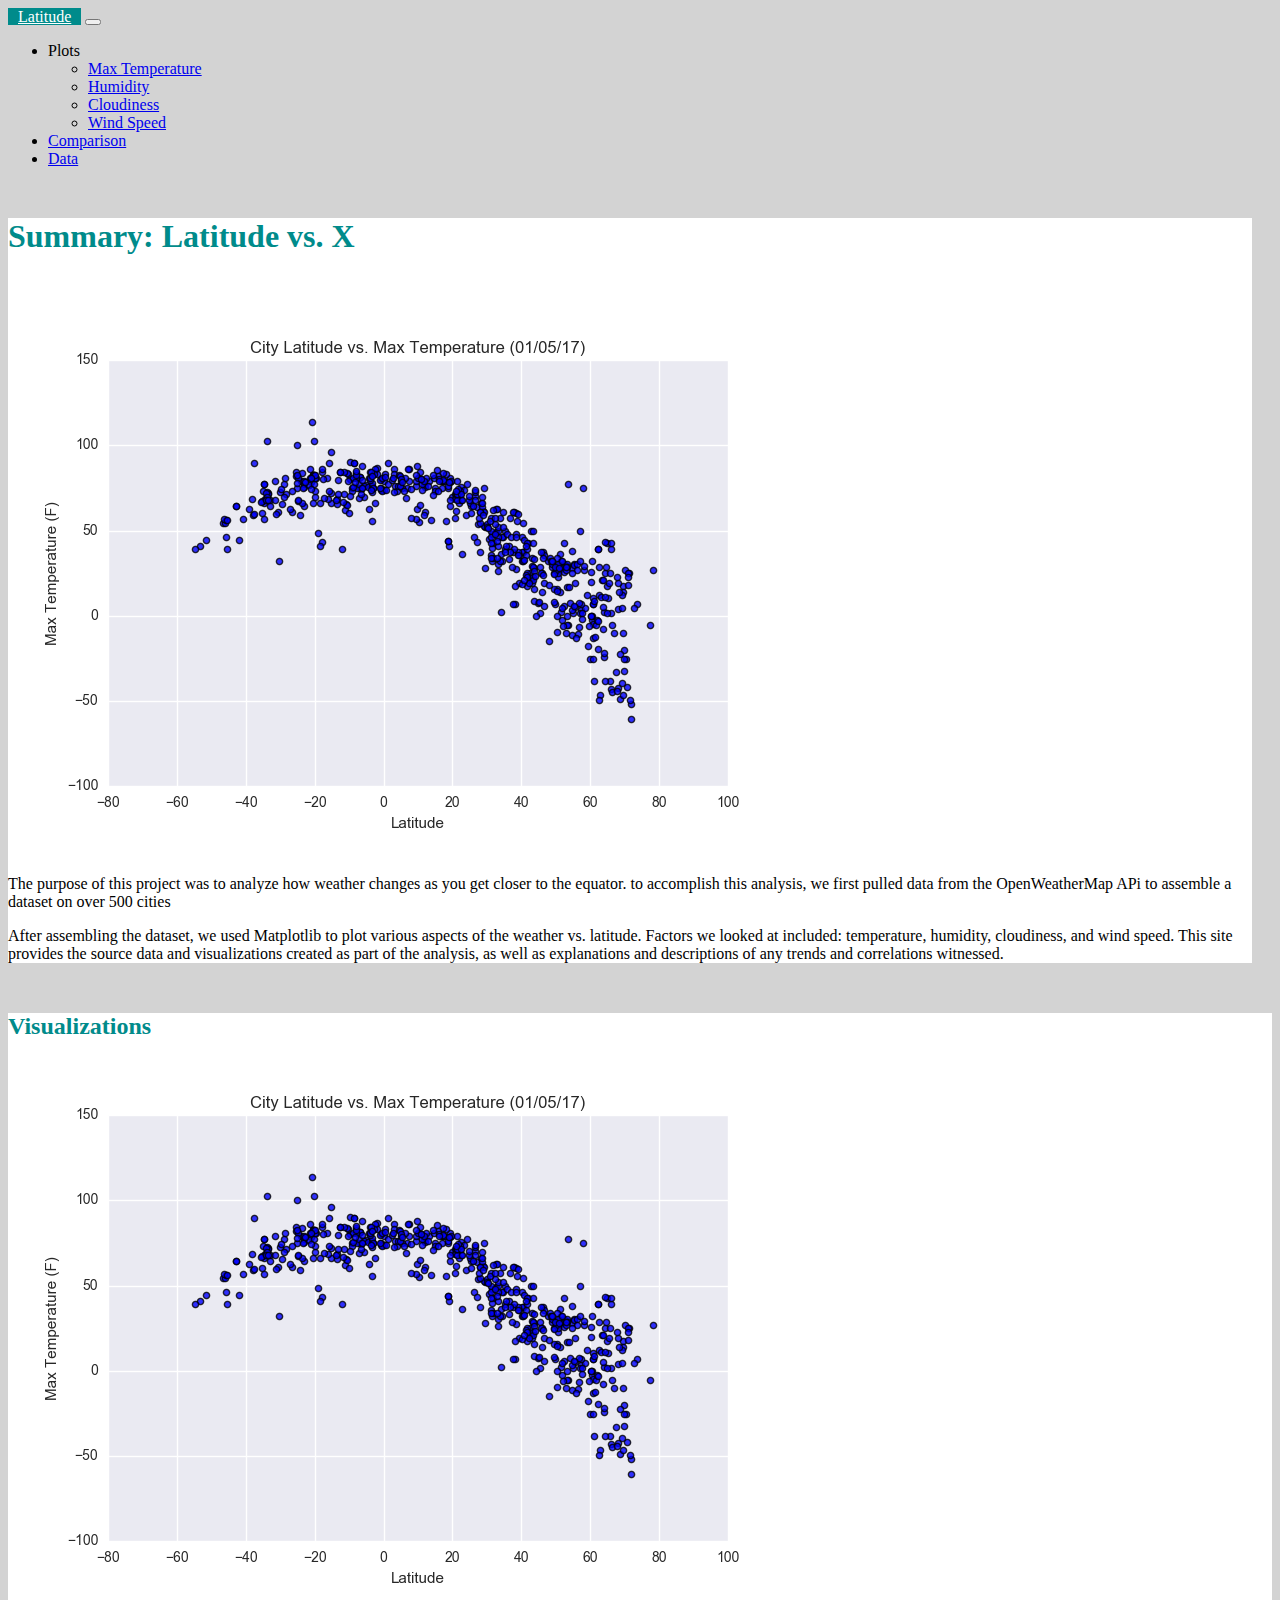
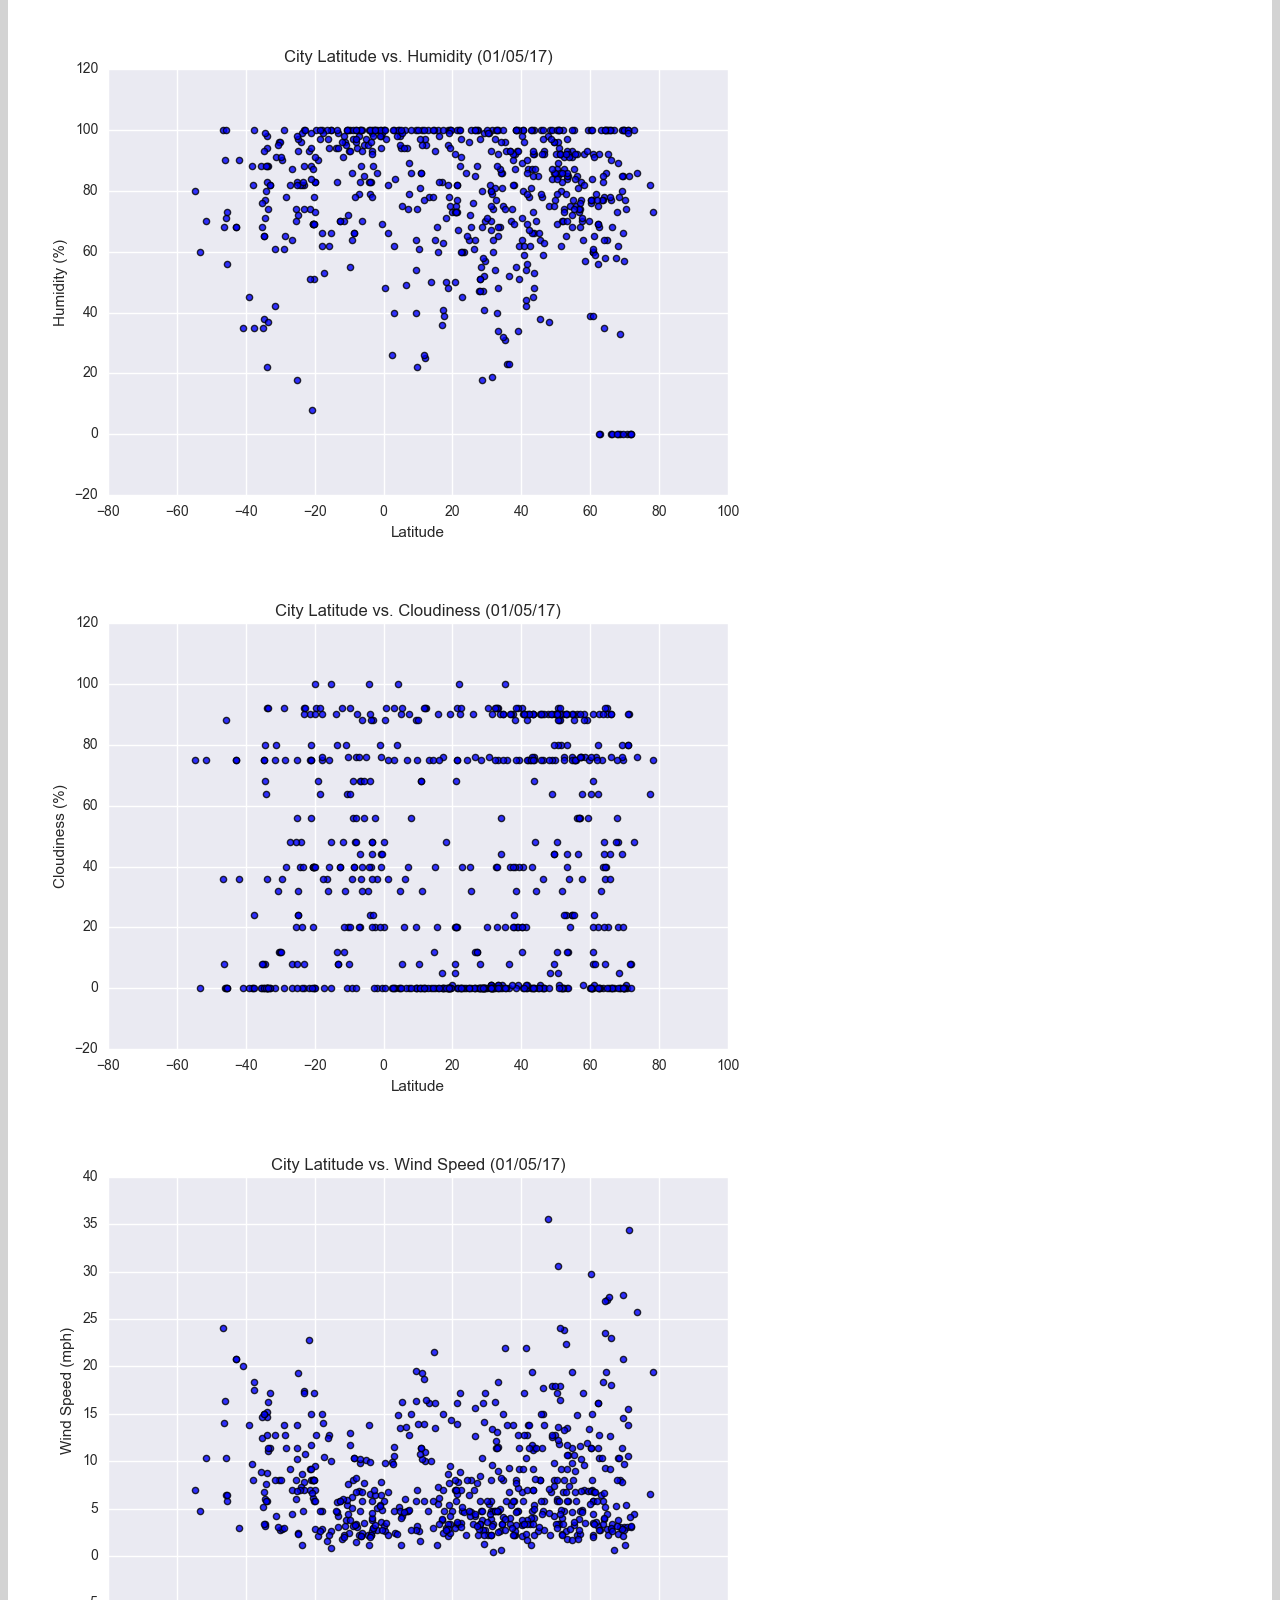
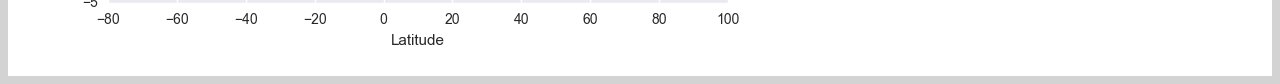
<file: index.html>
<!DOCTYPE html>
<html lang="en-us">
  <head>

    <meta charset="UTF-8">
    <meta name="viewport" content="width=device-width, initial-scale=1.0">
    <meta http-equiv="X-UA-Compatible" content="ie=edge">

    <title>Bootstrap Visualization Dashboard</title>

    <!-- Boostrap Stylesheet -->
    <link href="https://cdn.jsdelivr.net/npm/bootstrap@5.2.3/dist/css/bootstrap.min.css" rel="stylesheet" integrity="sha384-rbsA2VBKQhggwzxH7pPCaAqO46MgnOM80zW1RWuH61DGLwZJEdK2Kadq2F9CUG65" crossorigin="anonymous">

    <!-- Our own CSS stylesheet -->
    <link rel="stylesheet" href="assets/css/styles.css" media="screen">

  </head>

  <body>
    <!-- Start of navbar -->
    <div w3-include-html="navbar.html"></div>
    <!-- End of navbar -->


    <!-- Start of container -->

    <div class="container my-container">
      <div class="row justify-content-around my-row">
        <div class="col my-col1">
          <div class="clearfix">
            <h1 class="fw-bold">Summary: Latitude vs. X</h1>
            <img src="assets/images/Fig1.png" class="col-md-6 float-md-start mb-3 ms-md-3" alt="example image of data">
          
            <p>
              The purpose of this project was to analyze how weather changes as you get closer to the equator.
            to accomplish this analysis, we first pulled data from the OpenWeatherMap APi to assemble a dataset
            on over 500 cities
            </p>
          
            <p>
              After assembling the dataset, we used Matplotlib to plot various aspects of the weather vs. latitude.
            Factors we looked at included: temperature, humidity, cloudiness, and wind speed. This site provides
            the source data and visualizations created as part of the analysis, as well as explanations and 
            descriptions of any trends and correlations witnessed.
            </p>
          </div>   
        </div>
        <!-- Start of Visualizations imageNav Area -->
        <div class="col my-col2">
          <h2 class="fw-bold">Visualizations</h2>
          <div class="container">
            <div class="row row-cols-md-2">
              <img src="assets/images/Fig1.png" class="col"></a>
              <img href="#" src="assets/images/Fig2.png" class="col">
              <img href="#" src="assets/images/Fig3.png" class="col">
              <img href="#" src="assets/images/Fig4.png" class="col">
            </div>
          </div>
        </div>
        <!-- End of the Visualizations imageNav Area -->
      </div>      
    </div>
           
    <!-- End of container -->

  
    <!-- jQuery CDN -->
    <script type="text/javascript" src="https://code.jquery.com/jquery-2.1.4.min.js"></script>

    <!-- Bootstrap CDN -->
    <script src="includes.js"></script>
    <script src="https://cdn.jsdelivr.net/npm/bootstrap@5.2.3/dist/js/bootstrap.bundle.min.js" integrity="sha384-kenU1KFdBIe4zVF0s0G1M5b4hcpxyD9F7jL+jjXkk+Q2h455rYXK/7HAuoJl+0I4" crossorigin="anonymous"></script>
  </body>

</html>
</file>
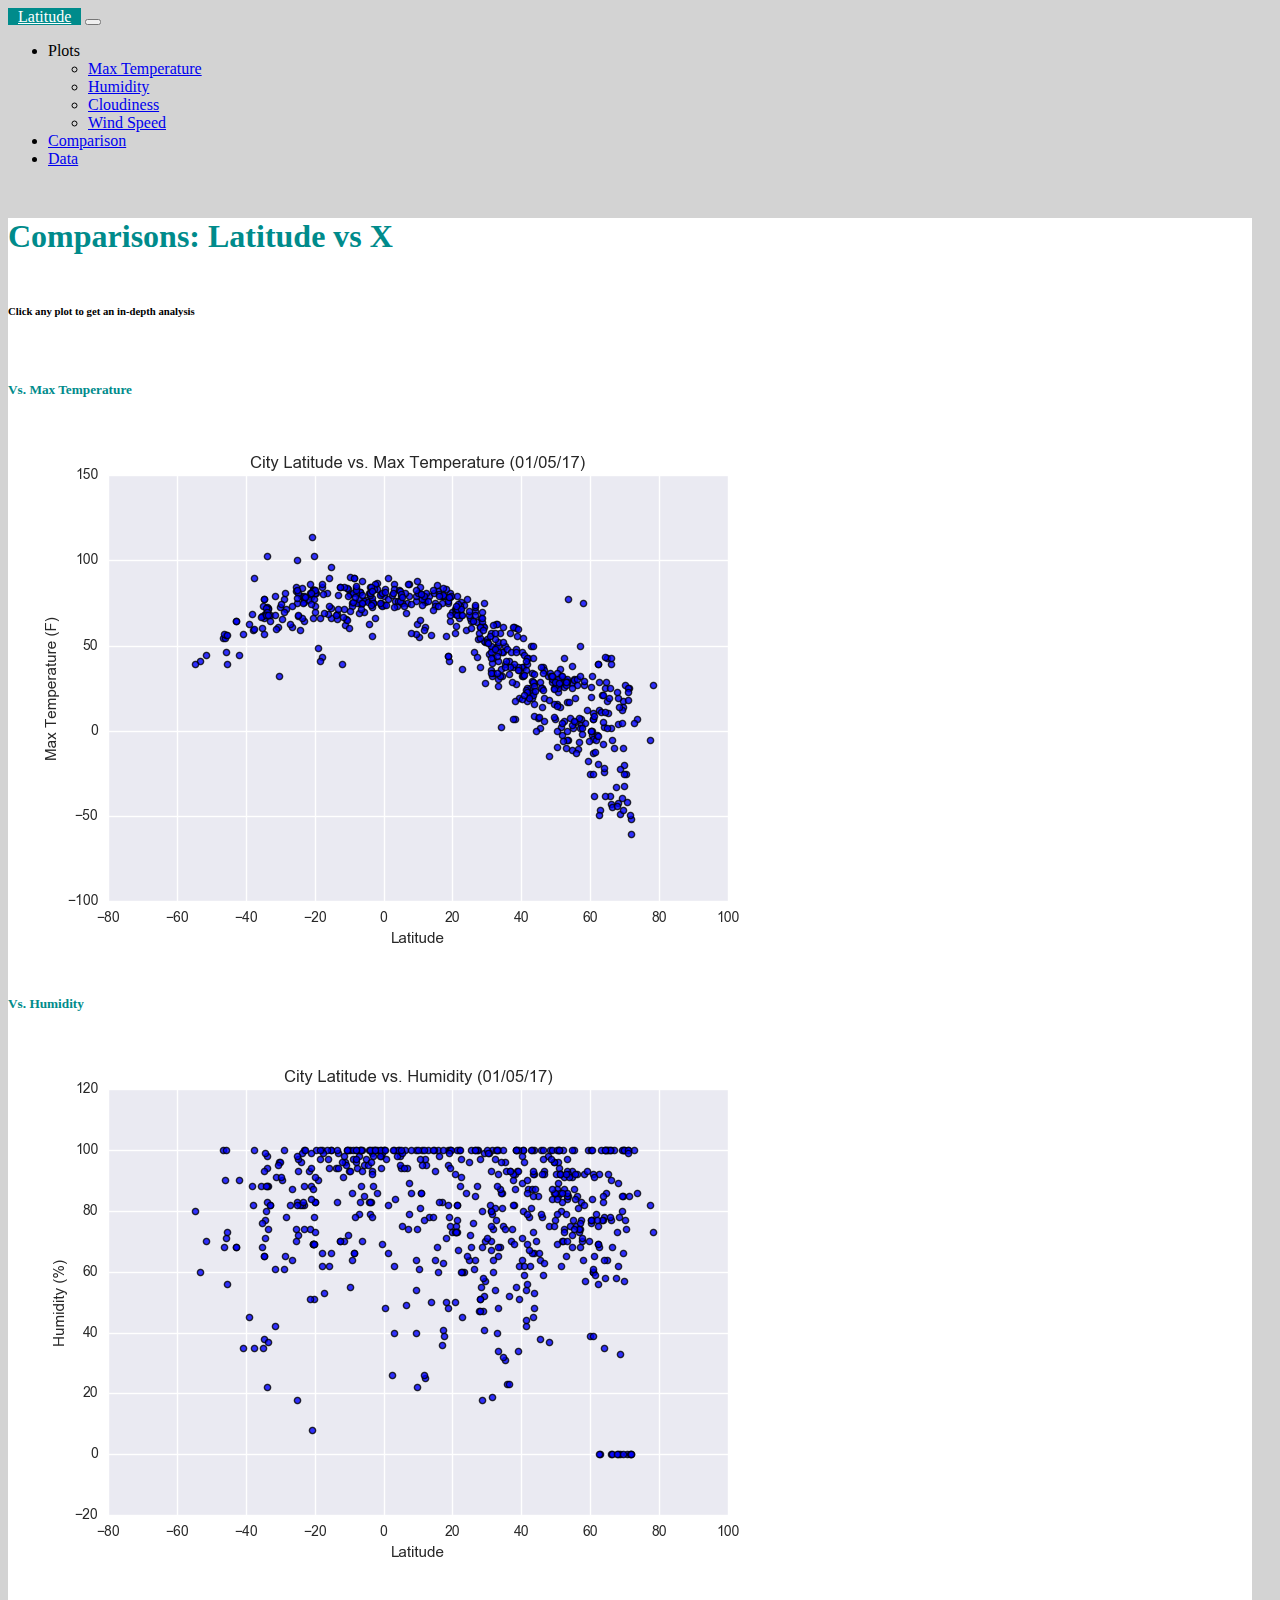
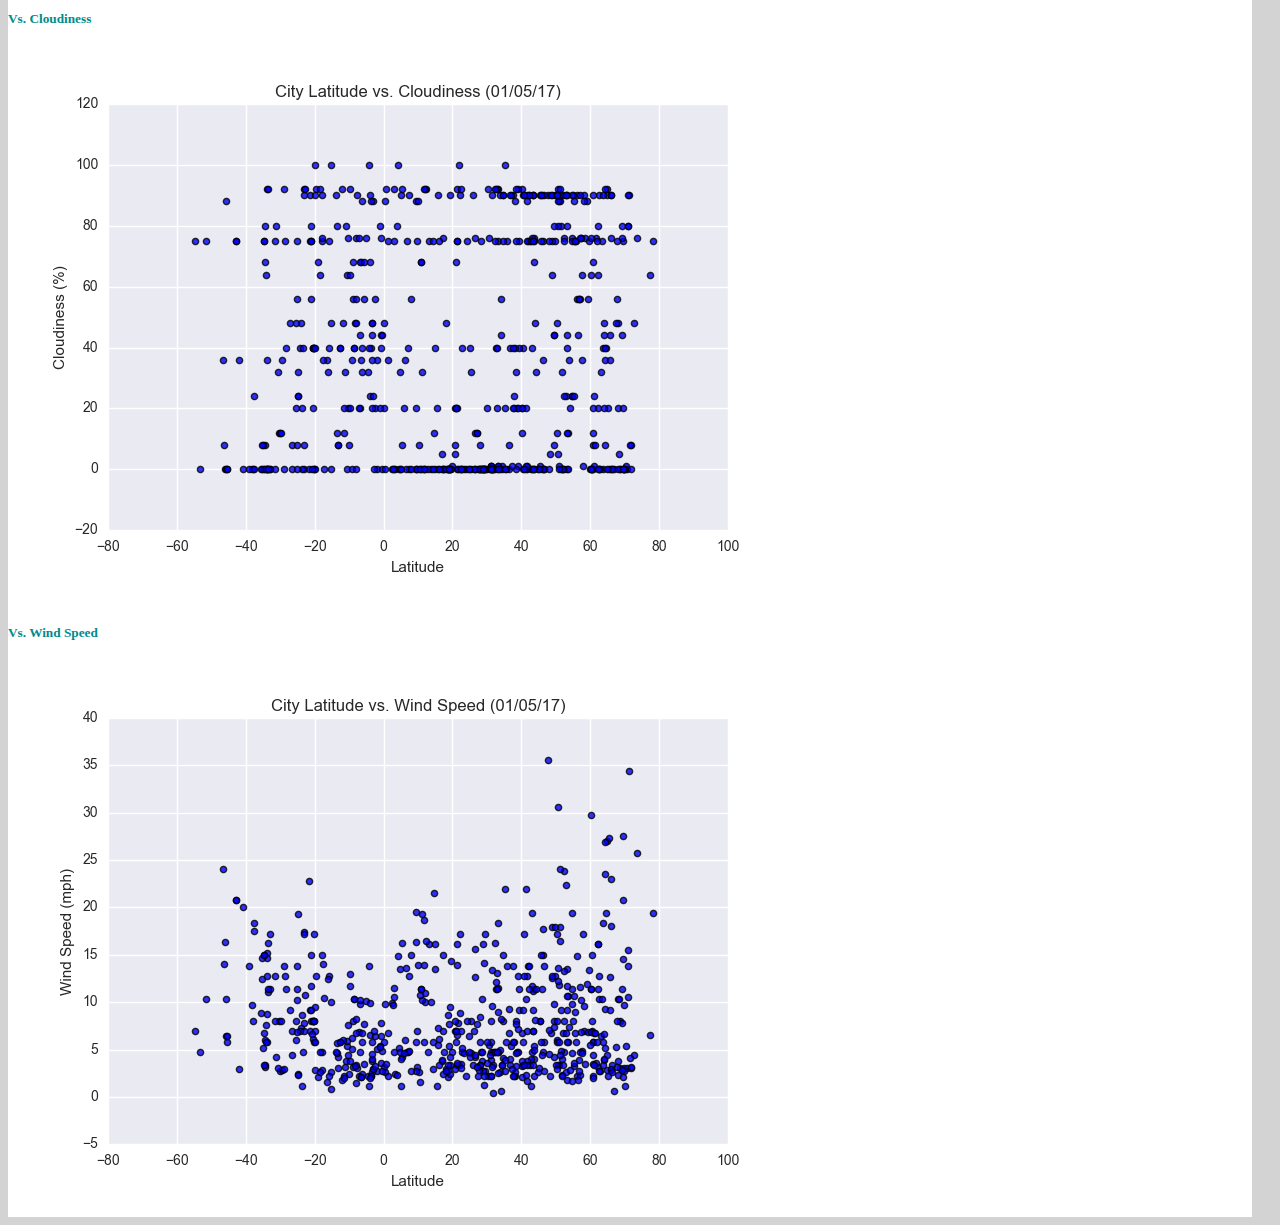
<file: comparison.html>
<!DOCTYPE html>
<html lang="en-us">
  <head>

    <meta charset="UTF-8">
    <meta name="viewport" content="width=device-width, initial-scale=1.0">
    <meta http-equiv="X-UA-Compatible" content="ie=edge">

    <!-- Add a title here -->
    <title>Bootstrap Comparison</title>

    <!-- Boostrap Stylesheet -->
    <link href="https://cdn.jsdelivr.net/npm/bootstrap@5.2.3/dist/css/bootstrap.min.css" rel="stylesheet" integrity="sha384-rbsA2VBKQhggwzxH7pPCaAqO46MgnOM80zW1RWuH61DGLwZJEdK2Kadq2F9CUG65" crossorigin="anonymous">

    <!-- Our own CSS stylesheet -->
    <link rel="stylesheet" href="assets/css/styles.css" media="screen">

  </head>

  <body>
    <!-- Start of navbar -->
    <div w3-include-html="navbar.html"></div>
    <!-- End of navbar -->

    <!-- Start of container -->
    <div class="container my-container">
      <div class="row justify-content-around my-row">
        <div class="col my-col1">
          <div class="clearfix">
            <h1 class="fw-bold">Comparisons: Latitude vs X</h1>
            <h6>Click any plot to get an in-depth analysis</h6>
            <div class="row row-cols-1 row-cols-md-2 g-4">
              <div class="col">
                <div class="card">
                  <h5 class="card-title text-center">Vs. Max Temperature</h5>
                  <div class="card-body">
                      <a href="visualizations/temp.html">
                    <img src="assets/images/Fig1.png" class="card-img-top" alt="max temp img">
                  </a>
                  </div>
                </div>
              </div>
              <div class="col">
                <div class="card">
                  <h5 class="card-title text-center">Vs. Humidity</h5>
                  <div class="card-body">
                    <a href="visualizations/humidity.html">
                    <img src="assets/images/Fig2.png" class="card-img-top" alt="max temp img">
                  </a>
                  </div>
                </div>
              </div>
              <div class="col">
                <div class="card">
                  <h5 class="card-title text-center">Vs. Cloudiness</h5>
                  <div class="card-body">
                    <a href="visualizations/cloudiness.html">
                    <img src="assets/images/Fig3.png" class="card-img-top" alt="max temp img">
                  </a>
                  </div>
                </div>
              </div>
              <div class="col">
                <div class="card">
                  <h5 class="card-title text-center">Vs. Wind Speed</h5>
                  <div class="card-body">
                    <a href="visualizations/wind.html">
                    <img src="assets/images/Fig4.png" class="card-img-top" alt="max temp img">
                  </a>
                  </div>
                </div>
              </div>
            </div>
    <!-- End of container -->
    
    <!-- jQuery CDN -->
    <script type="text/javascript" src="https://code.jquery.com/jquery-2.1.4.min.js"></script>

    <!-- Bootstrap CDN -->
    <script src="includes.js"></script>
    <script src="https://cdn.jsdelivr.net/npm/bootstrap@5.2.3/dist/js/bootstrap.bundle.min.js" integrity="sha384-kenU1KFdBIe4zVF0s0G1M5b4hcpxyD9F7jL+jjXkk+Q2h455rYXK/7HAuoJl+0I4" crossorigin="anonymous"></script>
  </body>

</html>
</file>
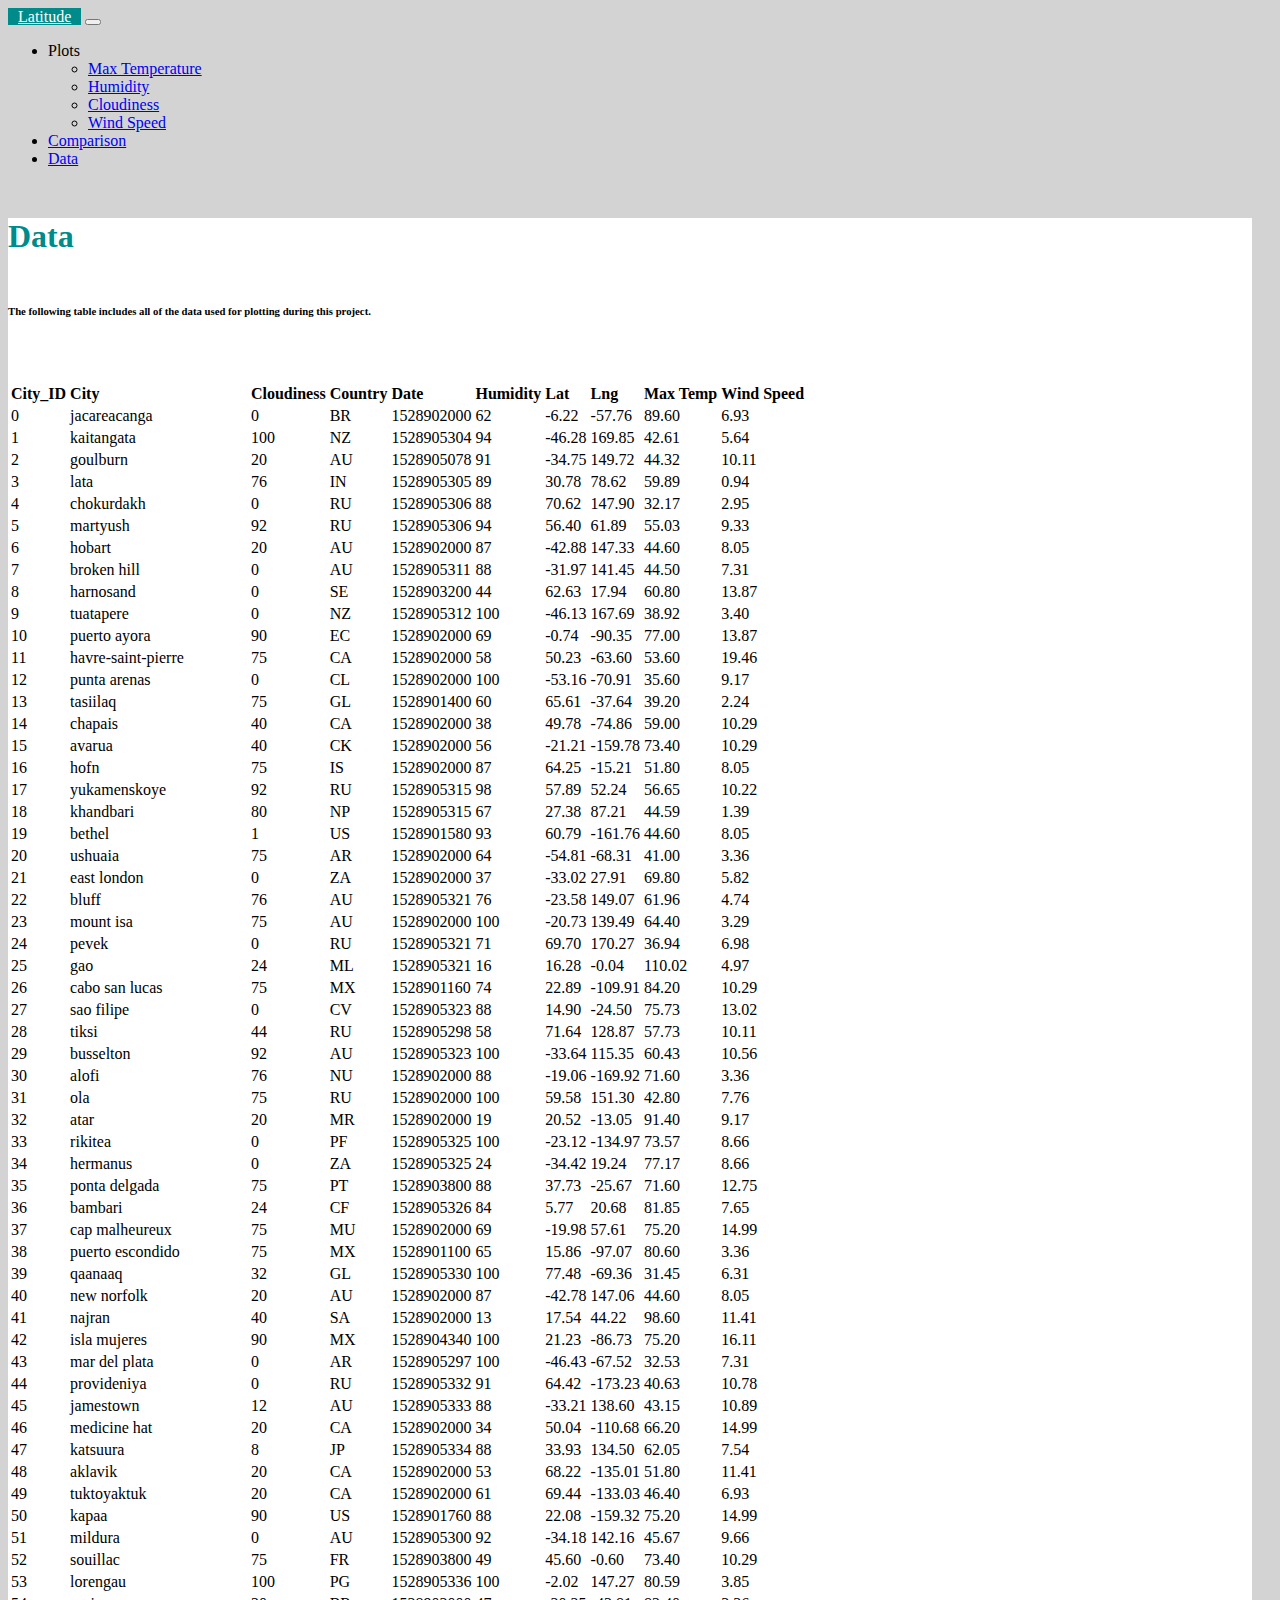
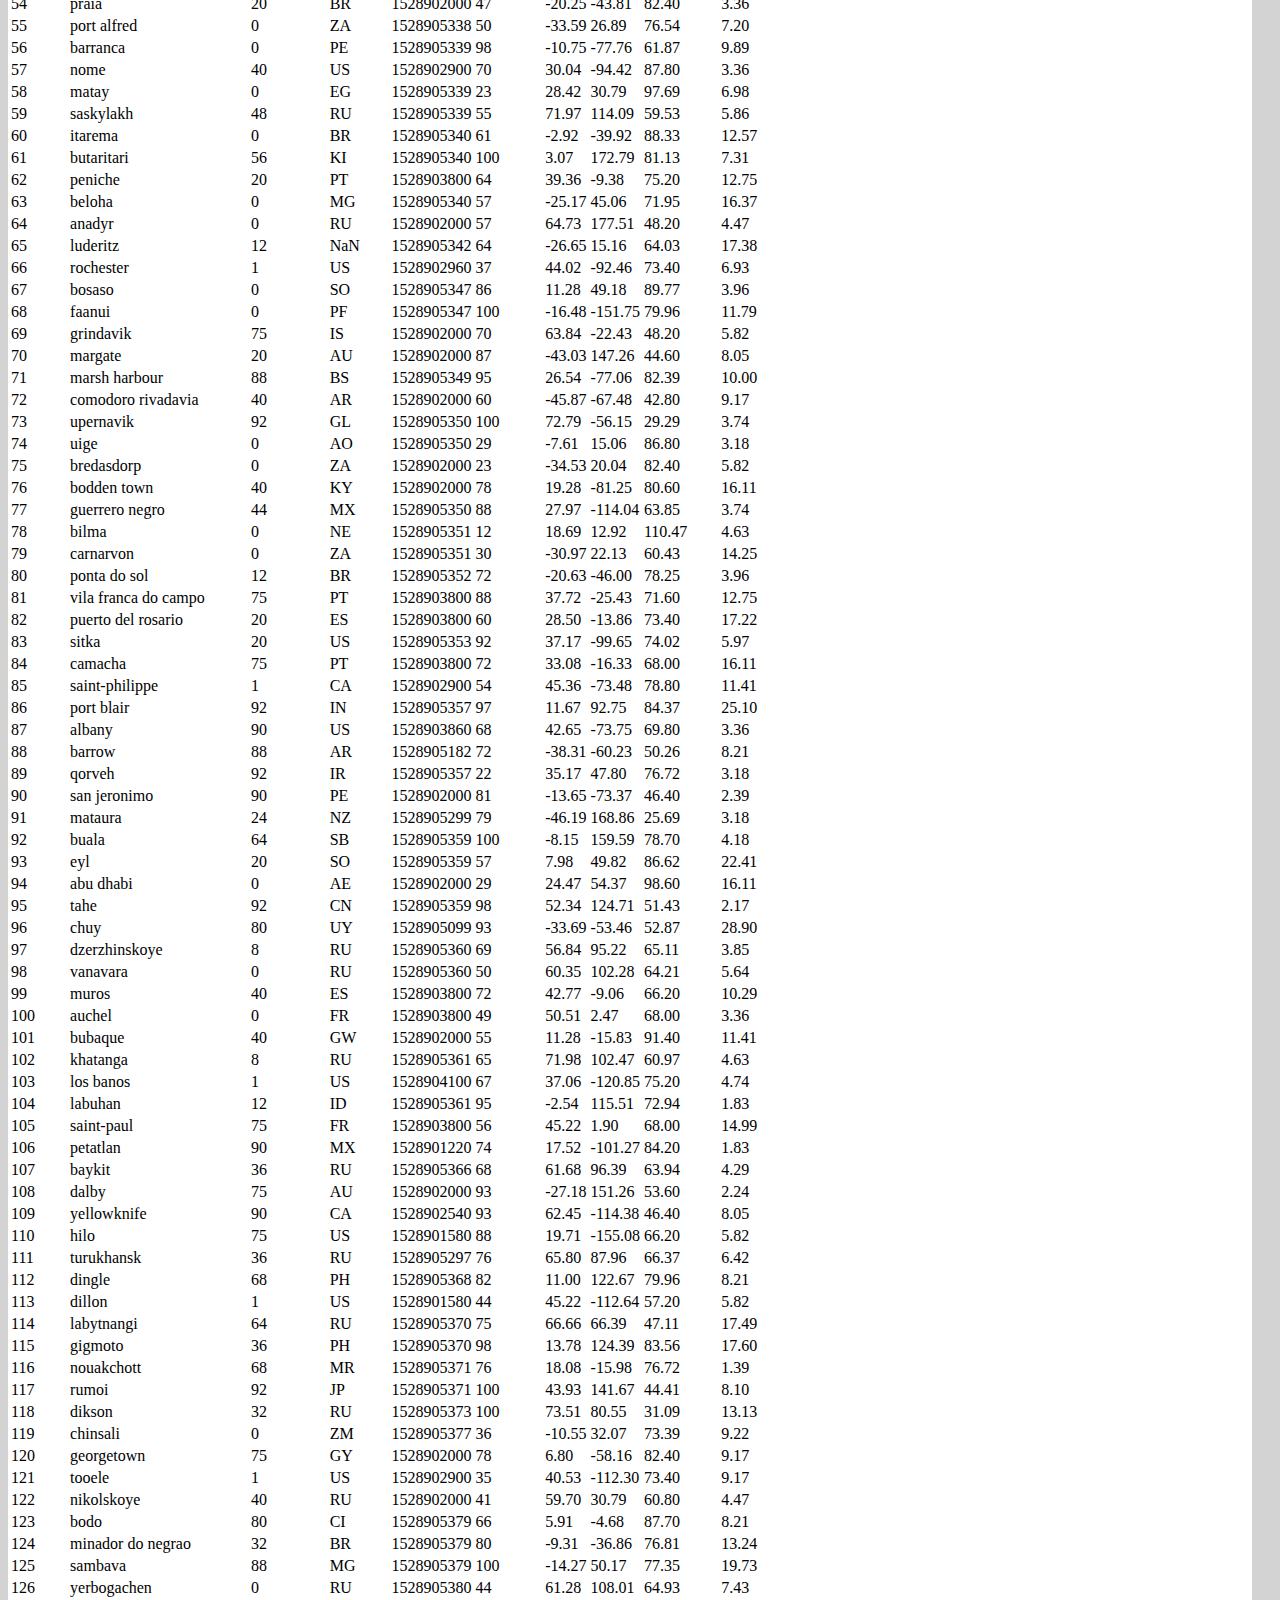
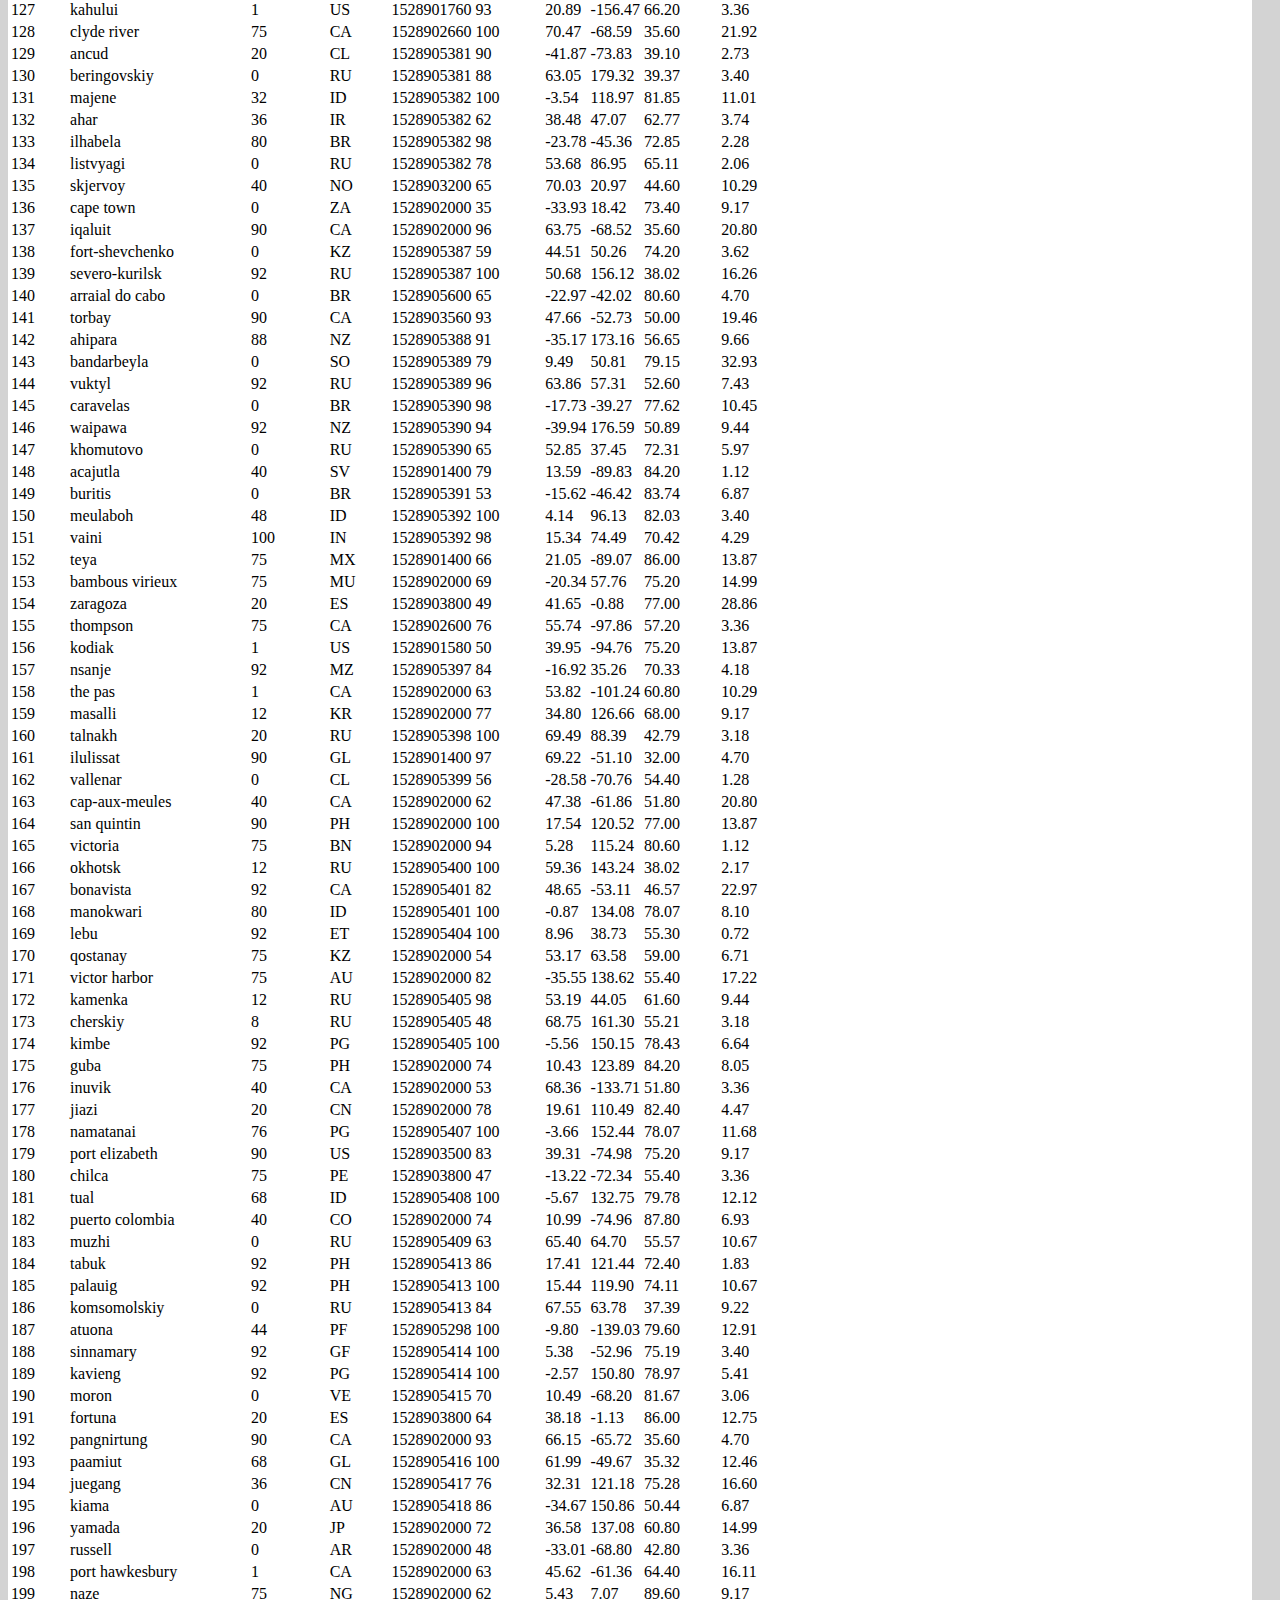
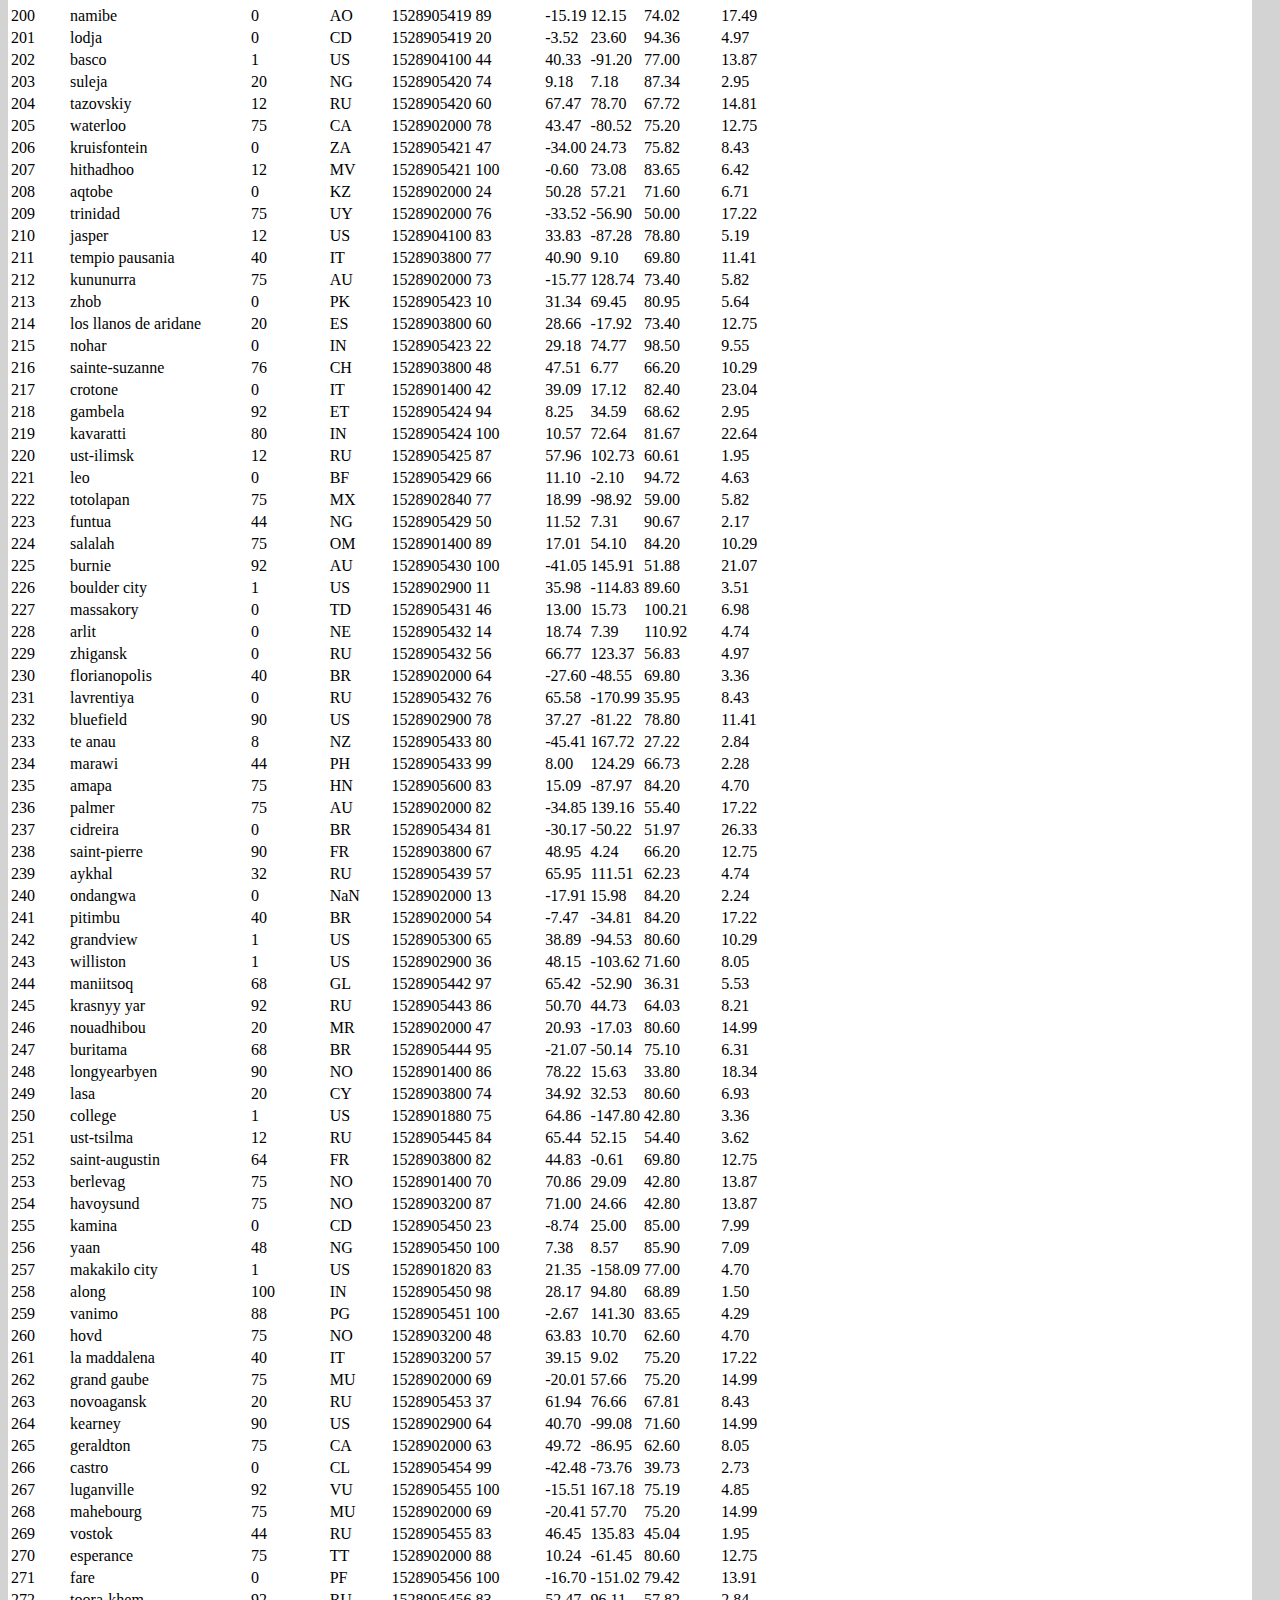
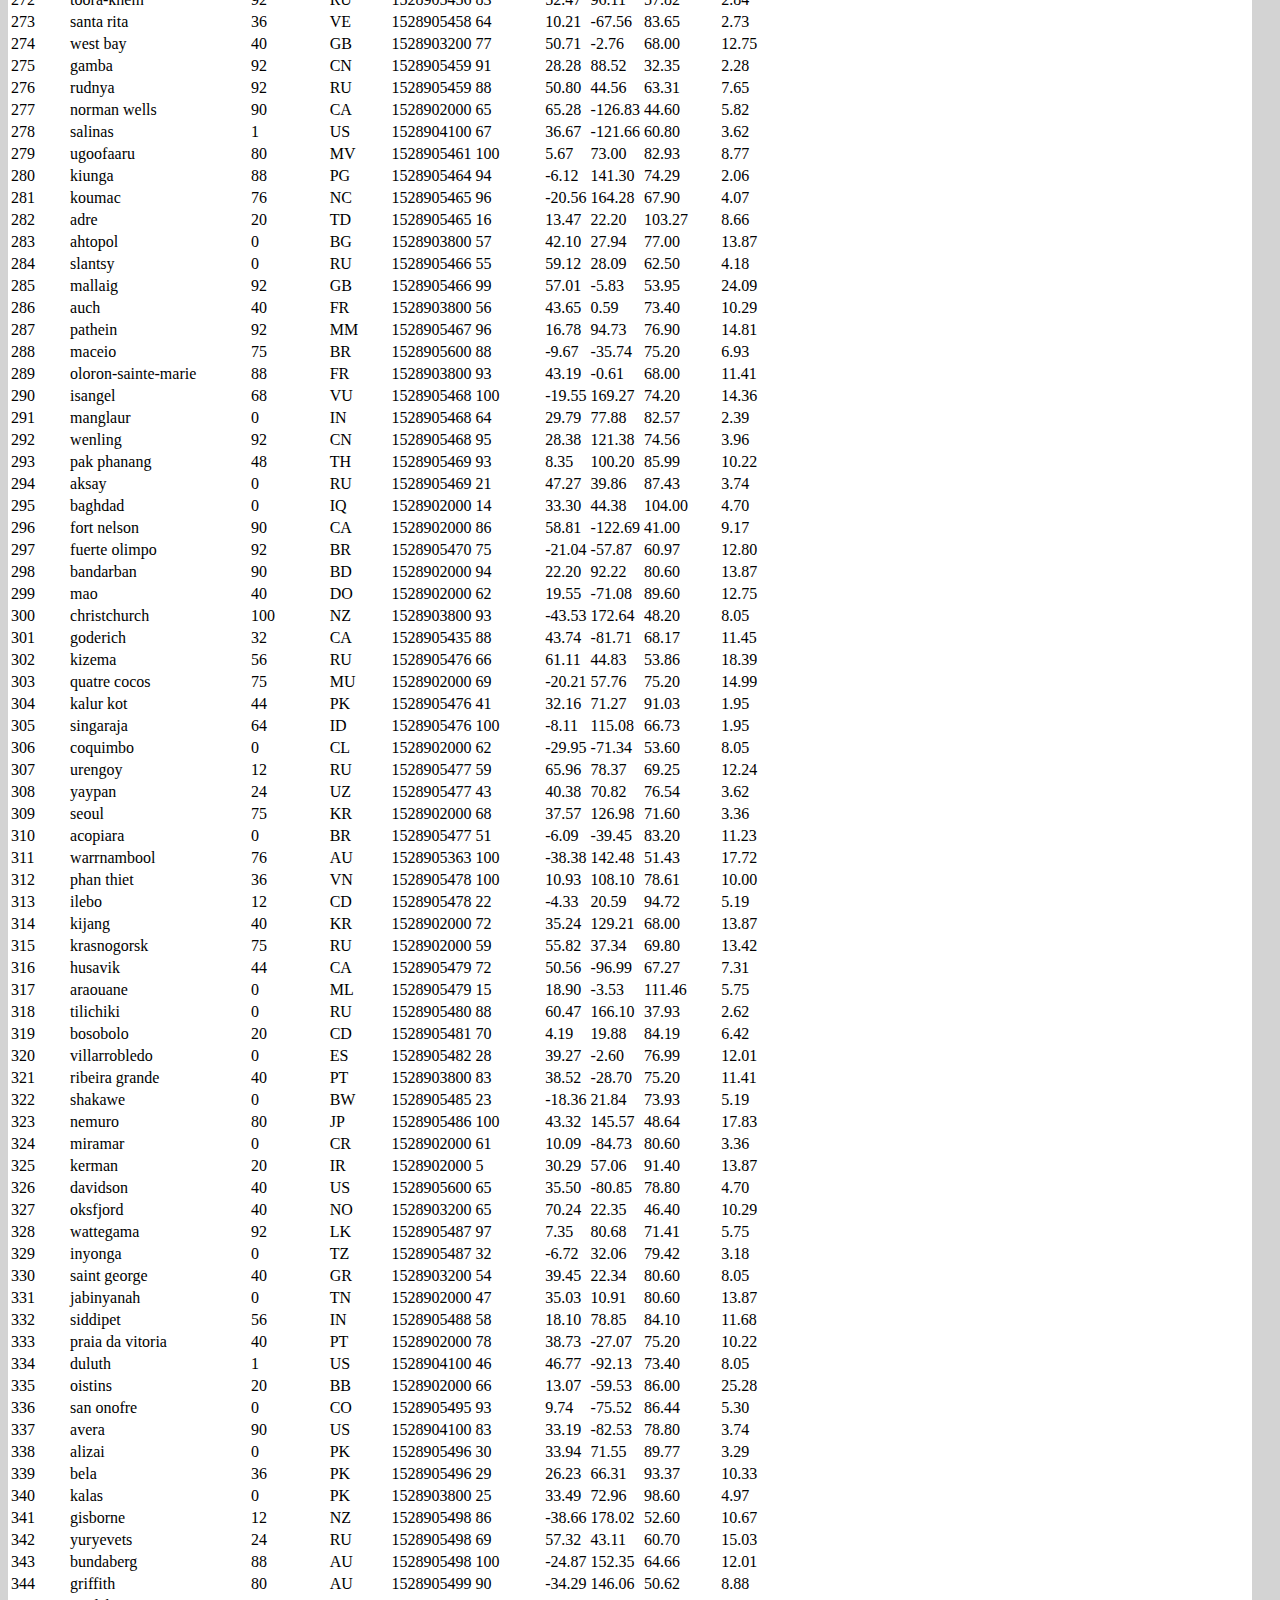
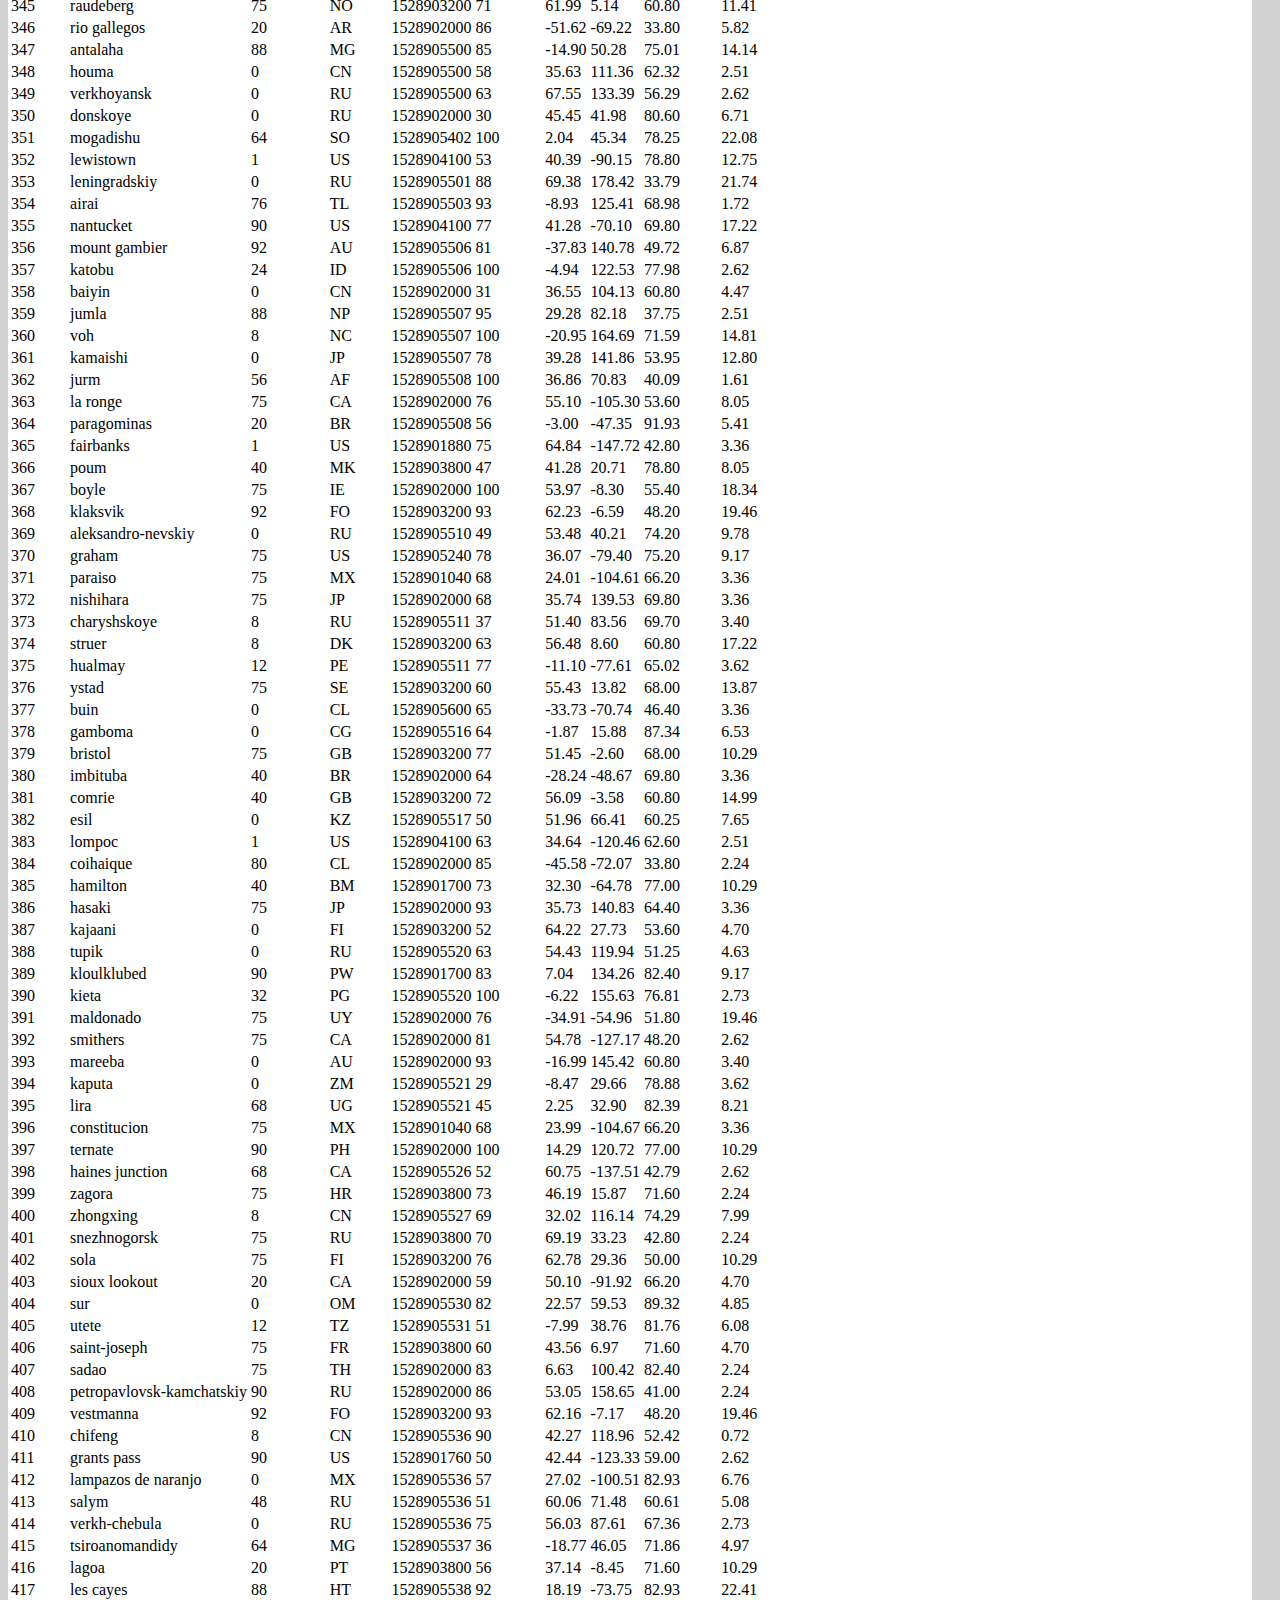
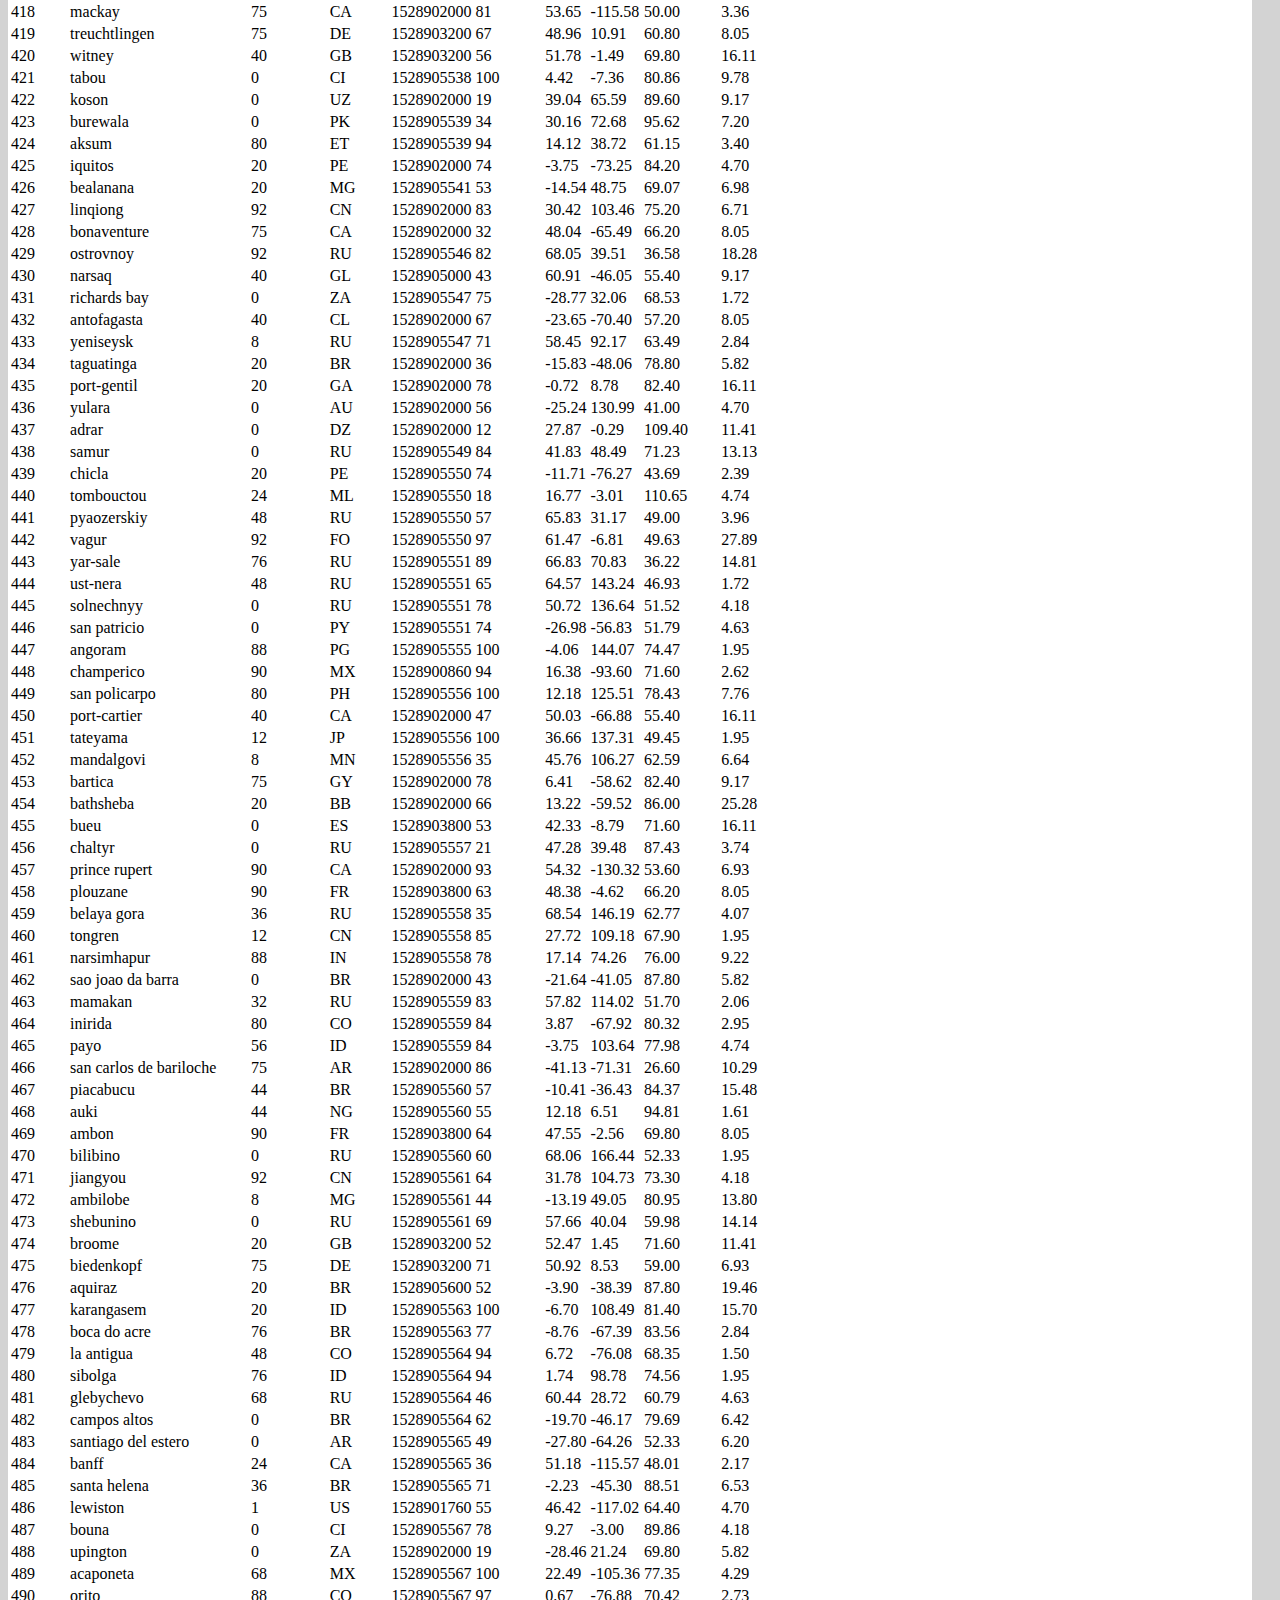
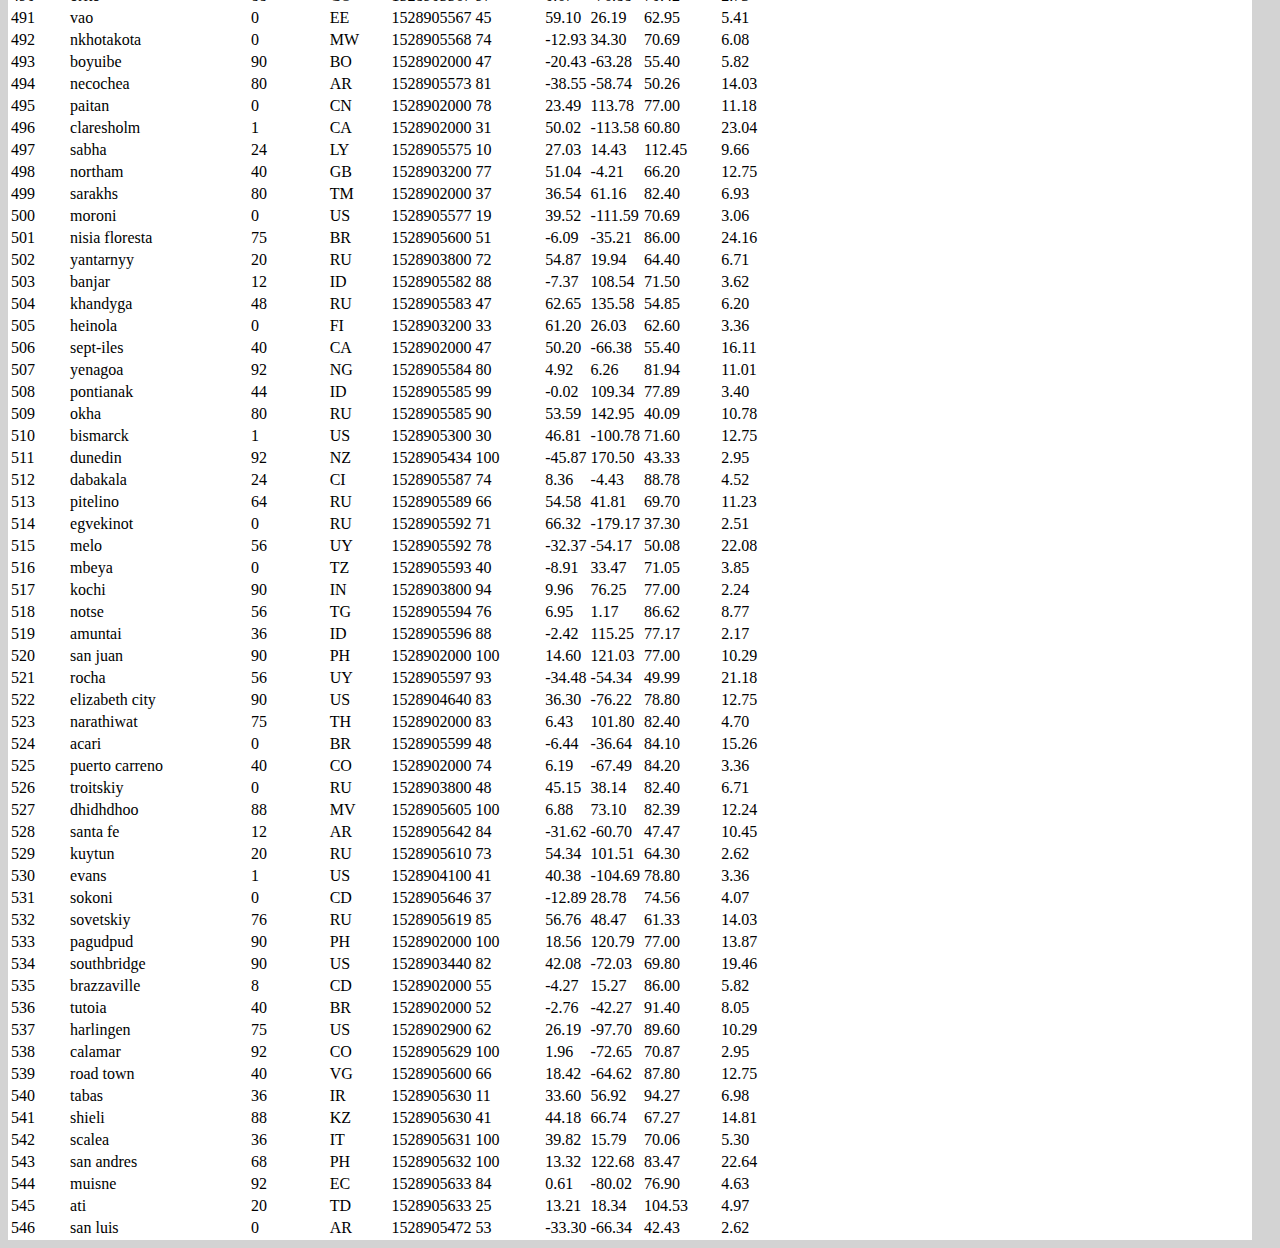
<file: data.html>
<!DOCTYPE html>
<html lang="en-us">
  <head>

    <meta charset="UTF-8">
    <meta name="viewport" content="width=device-width, initial-scale=1.0">
    <meta http-equiv="X-UA-Compatible" content="ie=edge">

    <!-- Add a title here -->
    <title>Bootstrap Data</title>

    <!-- Boostrap Stylesheet -->
    <link href="https://cdn.jsdelivr.net/npm/bootstrap@5.2.3/dist/css/bootstrap.min.css" rel="stylesheet" integrity="sha384-rbsA2VBKQhggwzxH7pPCaAqO46MgnOM80zW1RWuH61DGLwZJEdK2Kadq2F9CUG65" crossorigin="anonymous">

    <!-- Our own CSS stylesheet -->
    <link rel="stylesheet" href="assets/css/styles.css" media="screen">

  </head>

  <body>
    <!-- Start of navbar -->
    <div w3-include-html="navbar.html"></div>
    <!-- End of navbar -->

    <!-- Start of container -->
    <div class="container my-container">
      <div class="row justify-content-around my-row">
        <div class="col my-col1">
          <div class="clearfix">
            <h1 class="fw-bold">Data</h1>
              <h6>The following table includes all of the data used for plotting during this project.</h6>
              
              <div class="table table-responsive-lg" w3-include-html="Resources/data_render.html"></div>

    <!-- End of container -->

    <!-- jQuery CDN -->
    <script type="text/javascript" src="https://code.jquery.com/jquery-2.1.4.min.js"></script>

    <!-- Bootstrap CDN -->
    <script src="includes.js"></script>
    <script src="https://cdn.jsdelivr.net/npm/bootstrap@5.2.3/dist/js/bootstrap.bundle.min.js" integrity="sha384-kenU1KFdBIe4zVF0s0G1M5b4hcpxyD9F7jL+jjXkk+Q2h455rYXK/7HAuoJl+0I4" crossorigin="anonymous"></script>
  </body>

</html>
</file>
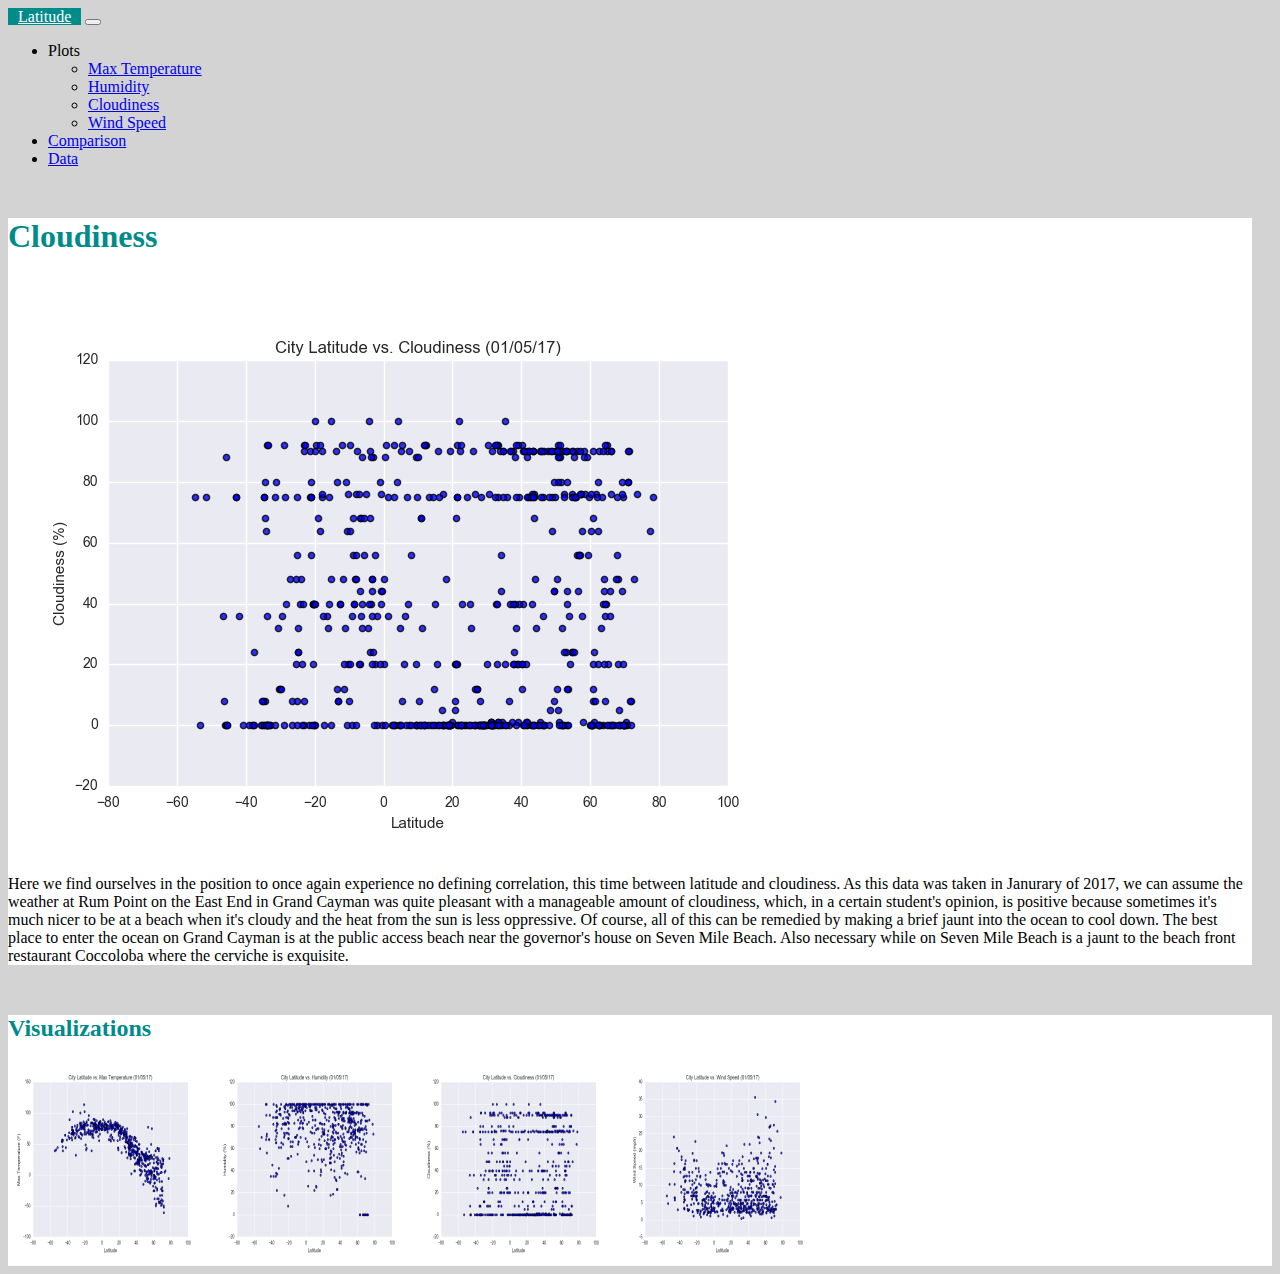
<file: visualizations/cloudiness.html>
<!DOCTYPE html>
<html lang="en-us">
  <head>

    <meta charset="UTF-8">
    <meta name="viewport" content="width=device-width, initial-scale=1.0">
    <meta http-equiv="X-UA-Compatible" content="ie=edge">

    <!-- Add a title here -->
    <title>Bootstrap Cloudiness Visualization</title>

    <!-- Boostrap Stylesheet -->
    <link href="https://cdn.jsdelivr.net/npm/bootstrap@5.2.3/dist/css/bootstrap.min.css" rel="stylesheet" integrity="sha384-rbsA2VBKQhggwzxH7pPCaAqO46MgnOM80zW1RWuH61DGLwZJEdK2Kadq2F9CUG65" crossorigin="anonymous">

    <!-- Our own CSS stylesheet -->
    <link rel="stylesheet" href="../assets/css/styles.css" media="screen">

  </head>

  <body>
    <!-- Start of navbar -->
    <div w3-include-html="vis_navbar.html"></div>
    <!-- End of navbar -->

    <!-- Start of container -->
    <div class="container my-container">
      <div class="row justify-content-around my-row">
        <div class="col-7 my-col1">
          <div class="clearfix">
            <h1 class="fw-bold text-center">Cloudiness</h1>
            <img src="../assets/images/Fig3.png" class="img-fluid" alt="example image of data">
            <p>
             Here we find ourselves in the position to once again experience no defining correlation,
             this time between latitude and cloudiness. As this data was taken in Janurary of 2017, we can
             assume the weather at Rum Point on the East End in Grand Cayman was quite pleasant with
             a manageable amount of cloudiness, which, in a certain student's opinion, is positive 
             because sometimes it's much nicer to be at a beach when it's cloudy and the heat from
             the sun is less oppressive. Of course, all of this can be remedied by making a brief jaunt
             into the ocean to cool down. The best place to enter the ocean on Grand Cayman is at the
             public access beach near the governor's house on Seven Mile Beach. Also necessary while on
             Seven Mile Beach is a jaunt to the beach front restaurant Coccoloba where the cerviche is exquisite. 
            </p>
          </div>   
        </div>
        <!-- Start of Visualizations imageNav Area -->
        <div class="col my-col2">
          <h2 class="fw-bold text-center">Visualizations</h2>
          <div class="container">
            <div class="row row-cols-auto">
              <a href="temp.html"><img class=" col image-fluid" src="../assets/images/Fig1.png" width="200" height="200" alt=""/></a>
              <a href="humidity.html"><img class=" col image-fluid" src="../assets/images/Fig2.png" width="200" height="200" alt=""/></a>
              <a href="cloudiness.html"><img class=" col image-fluid" src="../assets/images/Fig3.png" width="200" height="200" alt=""/></a>
              <a href="wind.html"><img class=" col image-fluid" src="../assets/images/Fig4.png" width="200" height="200" alt=""/></a>
            </div>
          </div>
        </div>
        <!-- End of the Visualizations imageNav Area -->
      </div>      
    </div>

          <!-- Start of Visualizations imageNav Area -->
          <!-- End of the Visualizations imageNav Area -->

    <!-- End of container -->

    <!-- jQuery CDN -->
    <script type="text/javascript" src="https://code.jquery.com/jquery-2.1.4.min.js"></script>

    <!-- Bootstrap CDN -->
    <script src="../includes.js"></script>
    <script src="https://cdn.jsdelivr.net/npm/bootstrap@5.2.3/dist/js/bootstrap.bundle.min.js" integrity="sha384-kenU1KFdBIe4zVF0s0G1M5b4hcpxyD9F7jL+jjXkk+Q2h455rYXK/7HAuoJl+0I4" crossorigin="anonymous"></script>
  </body>

</html>
</file>
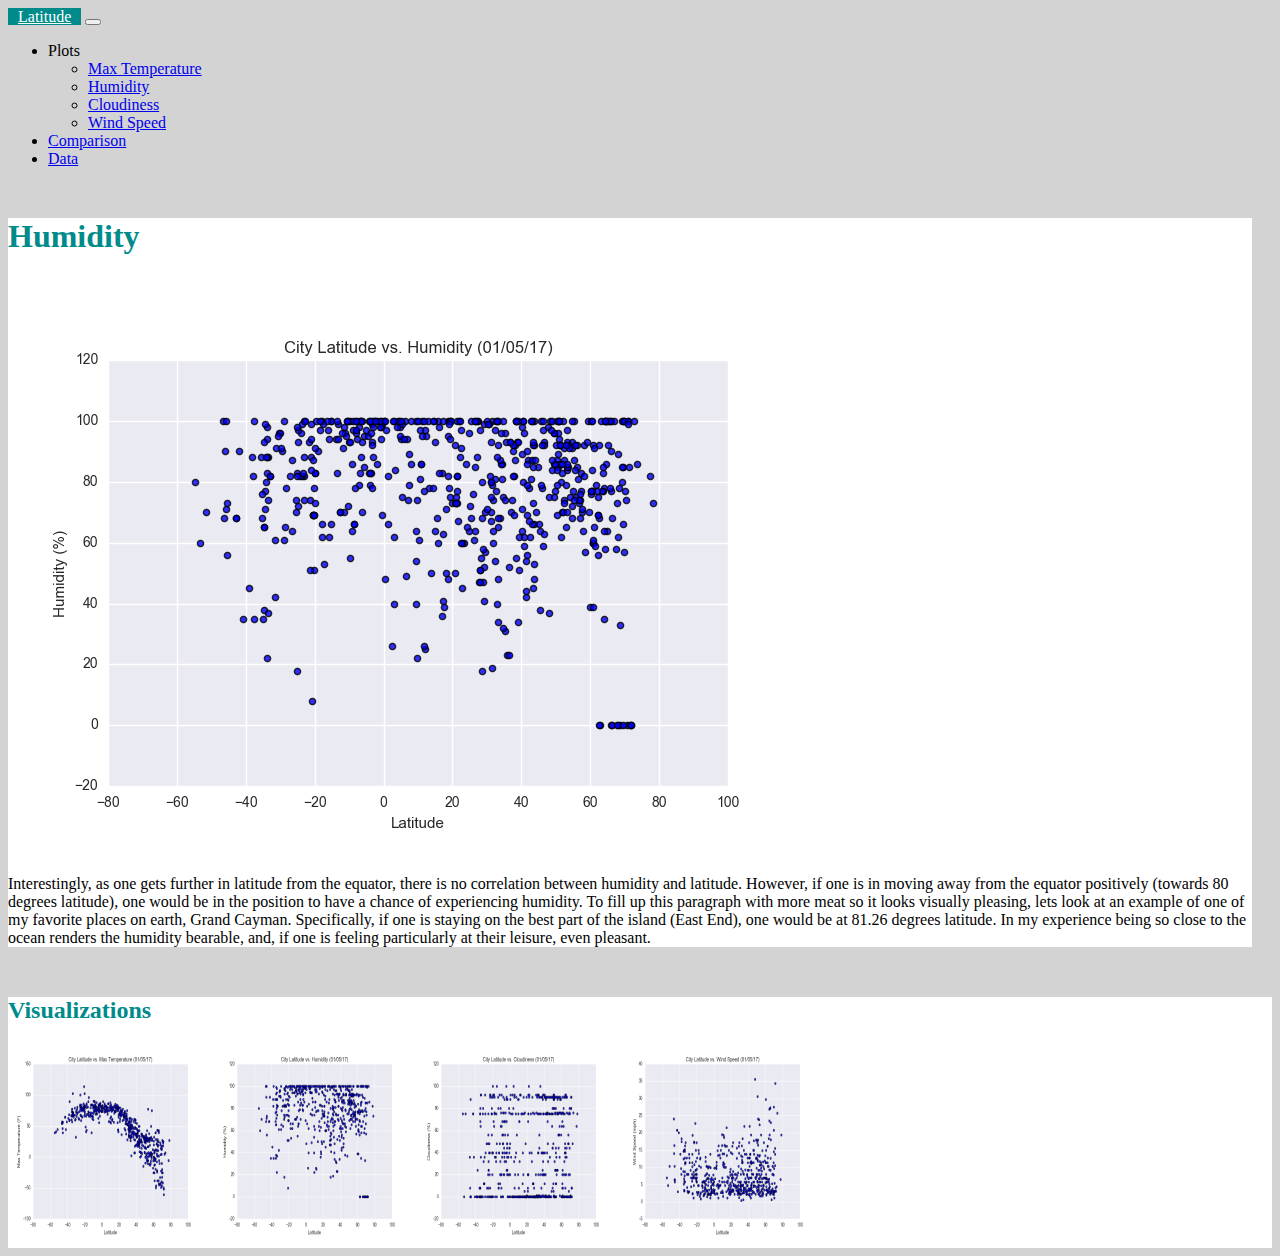
<file: visualizations/humidity.html>
<!DOCTYPE html>
<html lang="en-us">
  <head>

    <meta charset="UTF-8">
    <meta name="viewport" content="width=device-width, initial-scale=1.0">
    <meta http-equiv="X-UA-Compatible" content="ie=edge">

    <!-- Add a title here -->
    <title>Bootstrap Humidity Visualization</title>

    <!-- Boostrap Stylesheet -->
    <link href="https://cdn.jsdelivr.net/npm/bootstrap@5.2.3/dist/css/bootstrap.min.css" rel="stylesheet" integrity="sha384-rbsA2VBKQhggwzxH7pPCaAqO46MgnOM80zW1RWuH61DGLwZJEdK2Kadq2F9CUG65" crossorigin="anonymous">

    <!-- Our own CSS stylesheet -->
    <link rel="stylesheet" href="../assets/css/styles.css" media="screen">

  </head>

  <body>
    <!-- Start of navbar -->
    <div w3-include-html="vis_navbar.html"></div>
    <!-- End of navbar -->

    <!-- Start of container -->
    <div class="container my-container">
      <div class="row justify-content-around my-row">
        <div class="col-7 my-col1">
          <div class="clearfix">
            <h1 class="fw-bold text-center">Humidity</h1>
            <img src="../assets/images/Fig2.png" class="img-fluid" alt="example image of data">
          
            <p>
              Interestingly, as one gets further in latitude from the equator, there is no correlation
              between humidity and latitude. However, if one is in moving away from the equator positively
              (towards 80 degrees latitude), one would be in the position to have a chance of experiencing humidity. To
              fill up this paragraph with more meat so it looks visually pleasing, lets look at an example
              of one of my favorite places on earth, Grand Cayman. Specifically, if one is staying on the
              best part of the island (East End), one would be at 81.26 degrees latitude. In my experience
              being so close to the ocean renders the humidity bearable, and, if one is feeling particularly 
              at their leisure, even pleasant. 
            </p>
          </div>   
        </div>
        <!-- Start of Visualizations imageNav Area -->
       <div class="col my-col2">
        <h2 class="fw-bold text-center">Visualizations</h2>
        <div class="container">
          <div class="row row-cols-auto">
            <a href="temp.html"><img class="col image-fluid" src="../assets/images/Fig1.png" width="200" height="200" alt=""/></a>
            <a href="humidity.html"><img class="col image-fluid" src="../assets/images/Fig2.png" width="200" height="200" alt=""/></a>
            <a href="cloudiness.html"><img class="col image-fluid" src="../assets/images/Fig3.png" width="200" height="200" alt=""/></a>
            <a href="wind.html"><img class="col image-fluid" src="../assets/images/Fig4.png" width="200" height="200" alt=""/></a>
          </div>
        </div>
      </div>
      <!-- End of the Visualizations imageNav Area -->
    </div>      
  </div>
    

          <!-- Start of Visualizations imageNav Area -->
          <!-- End of the Visualizations imageNav Area -->

    <!-- End of container -->

    <!-- jQuery CDN -->
    <script type="text/javascript" src="https://code.jquery.com/jquery-2.1.4.min.js"></script>

    <!-- Bootstrap CDN -->
    <script src="../includes.js"></script>
    <script src="https://cdn.jsdelivr.net/npm/bootstrap@5.2.3/dist/js/bootstrap.bundle.min.js" integrity="sha384-kenU1KFdBIe4zVF0s0G1M5b4hcpxyD9F7jL+jjXkk+Q2h455rYXK/7HAuoJl+0I4" crossorigin="anonymous"></script>
  </body>

</html>
</file>
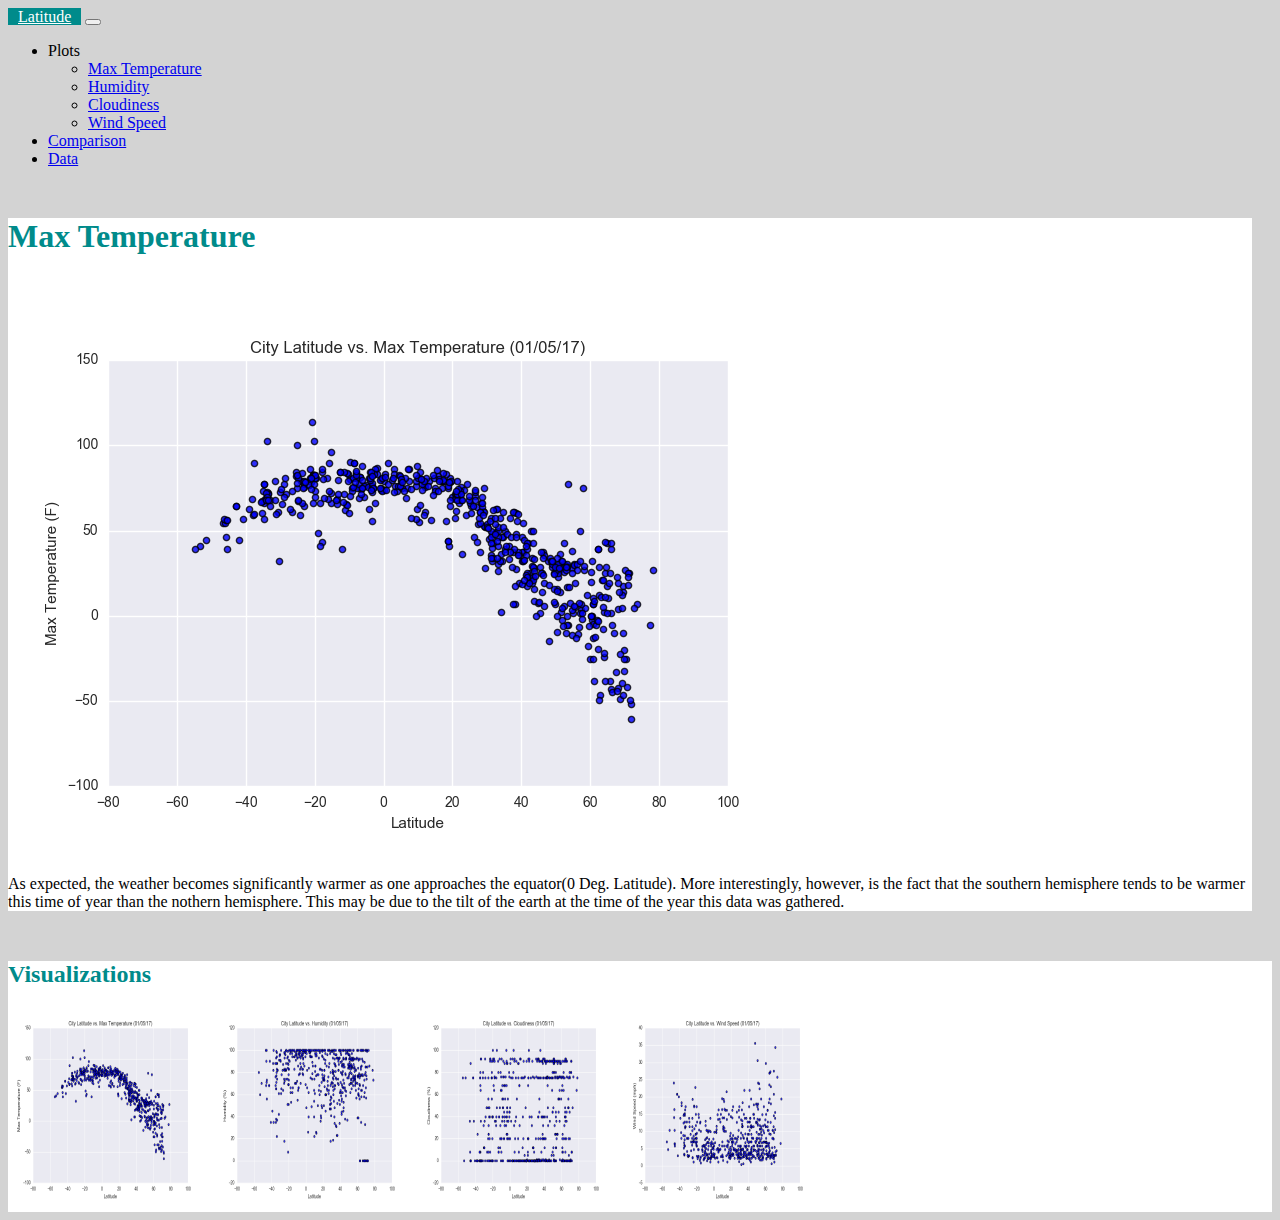
<file: visualizations/temp.html>
<!DOCTYPE html>
<html lang="en-us">
  <head>

    <meta charset="UTF-8">
    <meta name="viewport" content="width=device-width, initial-scale=1.0">
    <meta http-equiv="X-UA-Compatible" content="ie=edge">

    <!-- Add a title here -->
    <title>Bootstrap Temperature Visualization</title>

    <!-- Boostrap Stylesheet -->
    <link href="https://cdn.jsdelivr.net/npm/bootstrap@5.2.3/dist/css/bootstrap.min.css" rel="stylesheet" integrity="sha384-rbsA2VBKQhggwzxH7pPCaAqO46MgnOM80zW1RWuH61DGLwZJEdK2Kadq2F9CUG65" crossorigin="anonymous">

    <!-- Our own CSS stylesheet -->
    <link rel="stylesheet" href="../assets/css/styles.css" media="screen">

  </head>

  <body>
    <!-- Start of navbar -->
    <div w3-include-html="vis_navbar.html"></div>
    <!-- End of navbar -->

    <!-- Start of container -->
    <div class="container my-container">
      <div class="row justify-content-around my-row">
        <div class="col-7 my-col1">
          <div class="clearfix">
            <h1 class="fw-bold text-center">Max Temperature</h1>
            <img src="../assets/images/Fig1.png" class="img-fluid" alt="example image of data">
          
            <p>
             As expected, the weather becomes significantly warmer as one approaches the equator(0
             Deg. Latitude). More interestingly, however, is the fact that the southern hemisphere tends
             to be warmer this time of year than the nothern hemisphere. This may be due to the tilt of
             the earth at the time of the year this data was gathered.
            </p>

          </div>   
        </div>
         <!-- Start of Visualizations imageNav Area -->
         <div class="col my-col2">
          <h2 class="fw-bold text-center">Visualizations</h2>
          <div class="container">
            <div class="row row-cols-auto">
              <a href="temp.html"><img class=" col image-fluid" src="../assets/images/Fig1.png" width="200" height="200" alt=""/></a>
              <a href="humidity.html"><img class=" col image-fluid" src="../assets/images/Fig2.png" width="200" height="200" alt=""/></a>
              <a href="cloudiness.html"><img class=" col image-fluid" src="../assets/images/Fig3.png" width="200" height="200" alt=""/></a>
              <a href="wind.html"><img class=" col image-fluid" src="../assets/images/Fig4.png" width="200" height="200" alt=""/></a>
            </div>
          </div>
        </div>
        <!-- End of the Visualizations imageNav Area -->
      </div>      
    </div>


    <!-- End of container -->

    <!-- jQuery CDN -->
    <script type="text/javascript" src="https://code.jquery.com/jquery-2.1.4.min.js"></script>

    <!-- Bootstrap CDN -->
    <script src="../includes.js"></script>
    <script src="https://cdn.jsdelivr.net/npm/bootstrap@5.2.3/dist/js/bootstrap.bundle.min.js" integrity="sha384-kenU1KFdBIe4zVF0s0G1M5b4hcpxyD9F7jL+jjXkk+Q2h455rYXK/7HAuoJl+0I4" crossorigin="anonymous"></script>
  </body>

</html>
</file>
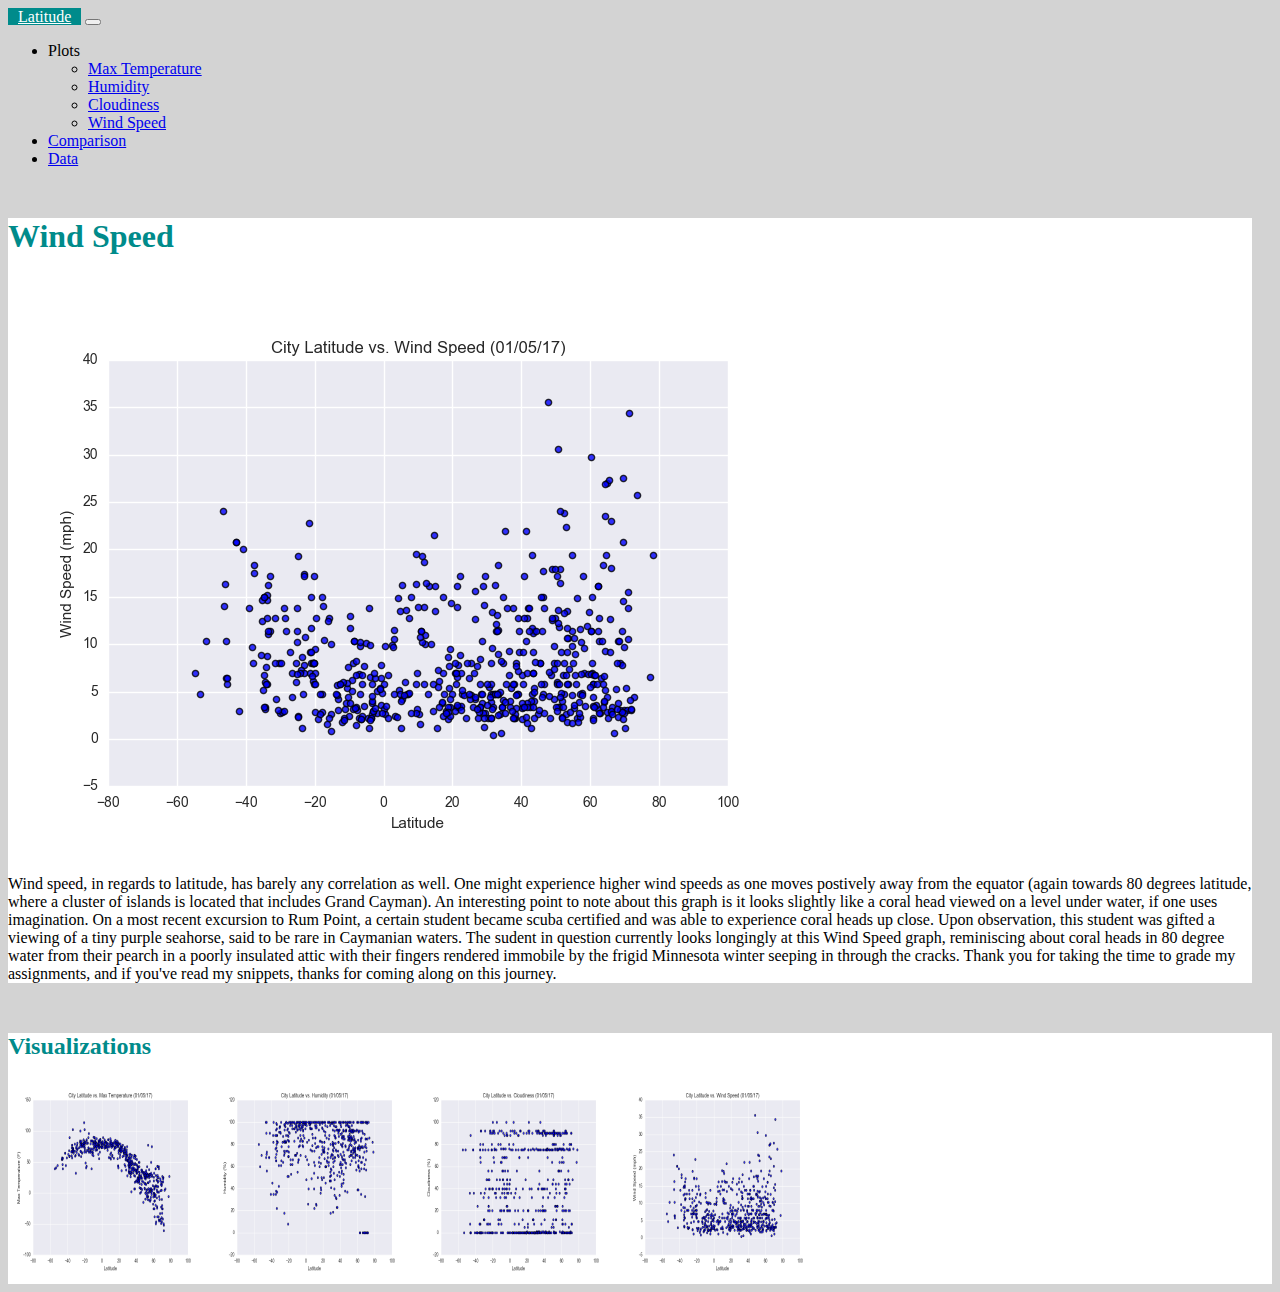
<file: visualizations/wind.html>
<!DOCTYPE html>
<html lang="en-us">
  <head>

    <meta charset="UTF-8">
    <meta name="viewport" content="width=device-width, initial-scale=1.0">
    <meta http-equiv="X-UA-Compatible" content="ie=edge">

    <!-- Add a title here -->
    <title>Bootstrap Wind Speed Visualization</title>

    <!-- Boostrap Stylesheet -->
    <link href="https://cdn.jsdelivr.net/npm/bootstrap@5.2.3/dist/css/bootstrap.min.css" rel="stylesheet" integrity="sha384-rbsA2VBKQhggwzxH7pPCaAqO46MgnOM80zW1RWuH61DGLwZJEdK2Kadq2F9CUG65" crossorigin="anonymous">

    <!-- Our own CSS stylesheet -->
    <link rel="stylesheet" href="../assets/css/styles.css" media="screen">

  </head>

  <body>
    <!-- Start of navbar -->
    <div w3-include-html="vis_navbar.html"></div>
    <!-- End of navbar -->

    <!-- Start of container -->
    <div class="container my-container">
      <div class="row justify-content-around my-row">
        <div class="col-7 my-col1">
          <div class="clearfix">
            <h1 class="fw-bold text-center">Wind Speed</h1>
            <img src="../assets/images/Fig4.png" class="img-fluid" alt="example image of data">
          
            <p>
              Wind speed, in regards to latitude, has barely any correlation as well. One might 
              experience higher wind speeds as one moves postively away from the equator (again
              towards 80 degrees latitude, where a cluster of islands is located that includes
              Grand Cayman). An interesting point to note about this graph is it looks slightly
              like a coral head viewed on a level under water, if one uses imagination. On a most
              recent excursion to Rum Point, a certain student became scuba certified and was able
              to experience coral heads up close. Upon observation, this student was gifted a viewing
              of a tiny purple seahorse, said to be rare in Caymanian waters. The sudent in question 
              currently looks longingly at this Wind Speed graph, reminiscing about coral heads in 
              80 degree water from their pearch in a poorly insulated attic with their 
              fingers rendered immobile by the frigid Minnesota winter seeping in through the 
              cracks. Thank you for taking the time to grade my assignments, and if you've read my snippets, 
              thanks for coming along on this journey. 
            </p>
          </div>   
        </div>
       <!-- Start of Visualizations imageNav Area -->
       <div class="col my-col2">
        <h2 class="fw-bold text-center">Visualizations</h2>
        <div class="container">
          <div class="row row-cols-auto">
            <a href="temp.html"><img class=" col image-fluid" src="../assets/images/Fig1.png" width="200" height="200" alt=""/></a>
            <a href="humidity.html"><img class=" col image-fluid" src="../assets/images/Fig2.png" width="200" height="200" alt=""/></a>
            <a href="cloudiness.html"><img class=" col image-fluid" src="../assets/images/Fig3.png" width="200" height="200" alt=""/></a>
            <a href="wind.html"><img class=" col image-fluid" src="../assets/images/Fig4.png" width="200" height="200" alt=""/></a>
          </div>
        </div>
      </div>
      <!-- End of the Visualizations imageNav Area -->
    </div>      
  </div>


    <!-- End of container -->

    <!-- jQuery CDN -->
    <script type="text/javascript" src="https://code.jquery.com/jquery-2.1.4.min.js"></script>

    <!-- Bootstrap CDN -->
    <script src="../includes.js"></script>
    <script src="https://cdn.jsdelivr.net/npm/bootstrap@5.2.3/dist/js/bootstrap.bundle.min.js" integrity="sha384-kenU1KFdBIe4zVF0s0G1M5b4hcpxyD9F7jL+jjXkk+Q2h455rYXK/7HAuoJl+0I4" crossorigin="anonymous"></script>
  </body>

</html>
</file>
<file: assets/css/styles.css>
.navbar-brand{
    color: white;
    background-color: darkcyan;
    padding-left: 10px;
    padding-right:10px;
    font-family: Georgia, "Times New Roman", Times, serif;

}


body{
    background-color: lightgray;
}

h1{
    font-family: Georgia, "Times New Roman", Times, serif;
    color: darkcyan;
    background-color: white;
    margin-top: 50px;
    margin-bottom: 50px;
}

#landing-thumb{
    width:400px
}

h2{
    font-family: Georgia, "Times New Roman", Times, serif;
    color: darkcyan;
    background-color: white;
    margin-top: 50px;
}

.my-col1{
    background-color: white;
    margin-top:50px;
    margin-right:20px
}

.my-col2{
    background-color: white;
    margin-top:50px
}

h5{
    color: darkcyan;
}

h6{
    padding-bottom: 40px;
}
</file>
